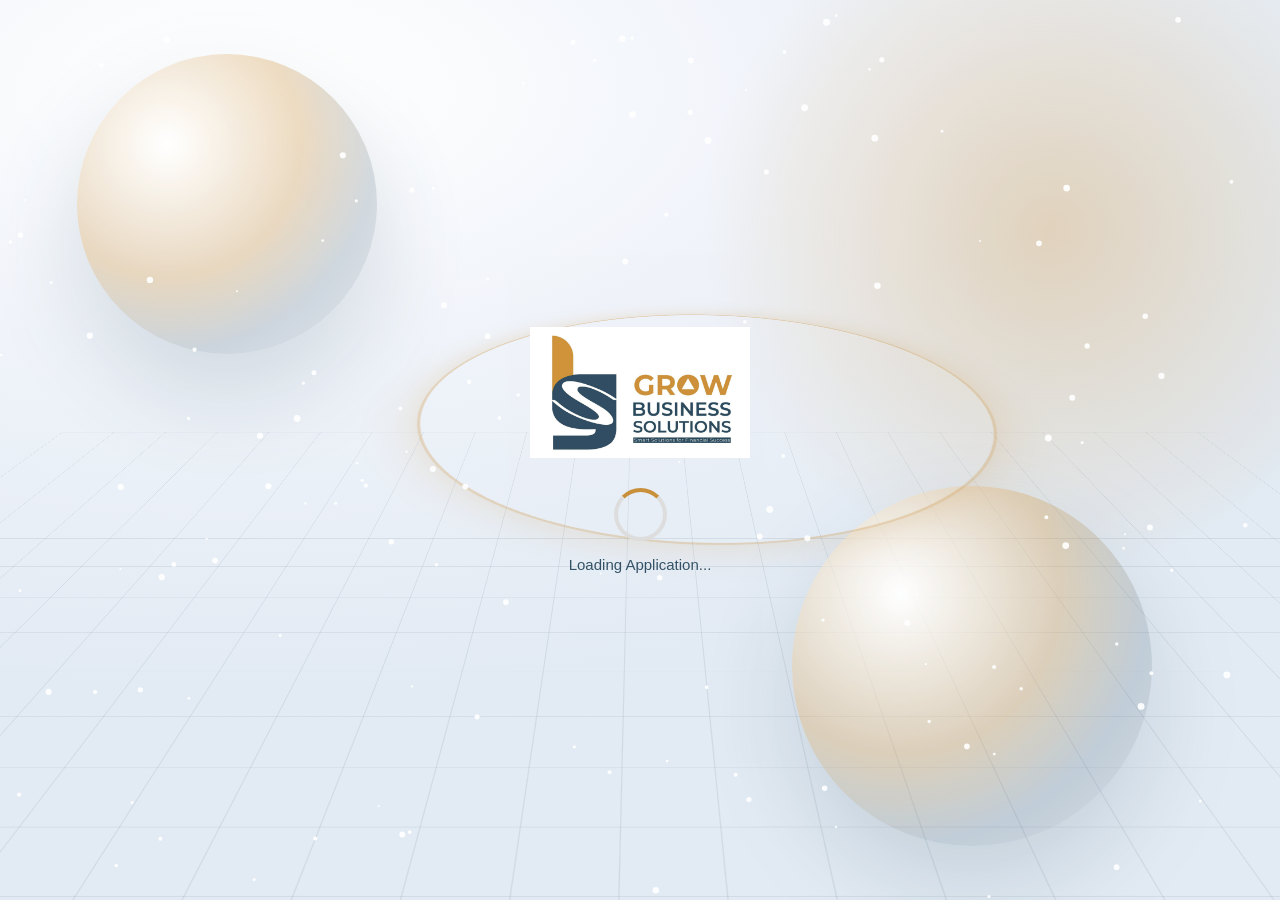
<file: base.html>
<!DOCTYPE html>
<html lang="en">
<head>
<meta charset="UTF-8">
<meta name="viewport" content="width=device-width, initial-scale=1.0">
<title>GBS Loading Screen</title>

<style>

body{
margin:0;
font-family:Arial, Helvetica, sans-serif;
background:transparent;
overflow:hidden;
}

/* Loader screen */
#loading-screen{
position:fixed;
top:0;
left:0;
width:100%;
height:100vh;
background:rgba(255,255,255,0.1);
display:flex;
justify-content:center;
align-items:center;
z-index:9999;
flex-direction:column;
transition:opacity 0.6s ease;
}

/* 3D background scene */
#bg-scene{
position:fixed;
inset:0;
z-index:1;
overflow:hidden;
perspective:1200px;
background:
radial-gradient(1200px 600px at 20% 10%, #ffffff 0%, #eef2f9 45%, #dfe8f2 100%);
}

.snow-canvas{
position:absolute;
inset:0;
width:100%;
height:100%;
z-index:1;
pointer-events:none;
}

.bg-grid{
position:absolute;
inset:-20%;
background:
linear-gradient(90deg, rgba(52,82,102,0.12) 1px, transparent 1px),
linear-gradient(180deg, rgba(52,82,102,0.12) 1px, transparent 1px);
background-size:80px 80px;
transform:rotateX(70deg) translateZ(-200px);
transform-origin:center;
animation:gridFloat 12s ease-in-out infinite;
}

.orb{
position:absolute;
width:300px;
height:300px;
border-radius:50%;
background:
radial-gradient(circle at 30% 30%, rgba(255,255,255,0.95), rgba(201,144,60,0.35) 45%, rgba(52,82,102,0.22) 70%, rgba(52,82,102,0.08) 100%);
box-shadow:0 40px 90px rgba(52,82,102,0.18);
transform-style:preserve-3d;
animation:orbFloat 10s ease-in-out infinite;
}

.orb.one{ top:6%; left:6%; animation-delay:0s; }
.orb.two{ bottom:6%; right:10%; width:360px; height:360px; animation-delay:-3s; }

.ring{
position:absolute;
width:560px;
height:560px;
border-radius:50%;
border:3px solid rgba(201,144,60,0.35);
box-shadow:0 0 50px rgba(201,144,60,0.25);
top:45%;
left:55%;
transform:translate(-50%, -50%) rotateX(65deg) rotateZ(25deg);
animation:ringSpin 14s linear infinite;
}

.bg-glow{
position:absolute;
width:700px;
height:700px;
border-radius:50%;
background:radial-gradient(circle, rgba(201,144,60,0.35), rgba(201,144,60,0) 70%);
top:-120px;
right:-120px;
animation:glowPulse 8s ease-in-out infinite;
}

/* Foreground container */
.loader-content{
position:relative;
z-index:2;
display:flex;
flex-direction:column;
align-items:center;
}

/* Logo */
.logo{
width:220px;
margin-bottom:30px;
animation:logoPulse 2s infinite;
}

/* Spinner */
.spinner{
width:45px;
height:45px;
border:4px solid #ddd;
border-top:4px solid #c9903c;
border-radius:50%;
animation:spin 1s linear infinite;
}

/* Text */
.loading-text{
margin-top:15px;
font-size:15px;
color:#345266;
}

/* Animations */

@keyframes spin{
0%{transform:rotate(0deg);}
100%{transform:rotate(360deg);}
}

@keyframes logoPulse{
0%{transform:scale(0.95);opacity:0.7;}
50%{transform:scale(1);opacity:1;}
100%{transform:scale(0.95);opacity:0.7;}
}

@keyframes orbFloat{
0%{transform:translate3d(0,0,0) rotateY(0deg);}
50%{transform:translate3d(0,-25px,60px) rotateY(20deg);}
100%{transform:translate3d(0,0,0) rotateY(0deg);}
}

@keyframes ringSpin{
0%{transform:translate(-50%, -50%) rotateX(65deg) rotateZ(0deg);}
100%{transform:translate(-50%, -50%) rotateX(65deg) rotateZ(360deg);}
}

@keyframes gridFloat{
0%{transform:rotateX(70deg) translateZ(-220px) translateY(20px);}
50%{transform:rotateX(70deg) translateZ(-260px) translateY(-10px);}
100%{transform:rotateX(70deg) translateZ(-220px) translateY(20px);}
}

@keyframes glowPulse{
0%{opacity:0.4; transform:scale(0.95);}
50%{opacity:0.8; transform:scale(1.05);}
100%{opacity:0.4; transform:scale(0.95);}
}

</style>
</head>

<body>

<div id="bg-scene">
  <canvas class="snow-canvas" id="snow-canvas"></canvas>
  <div class="bg-grid"></div>
  <div class="bg-glow"></div>
  <div class="orb one"></div>
  <div class="orb two"></div>
  <div class="ring"></div>
</div>

<div id="loading-screen">
  <div class="loader-content">
    <img src="gbs-logo.jpg" class="logo">
    <div class="spinner"></div>
    <div class="loading-text">Loading Application...</div>
  </div>
</div>


<script>
/* show loader at least 2 seconds */
window.addEventListener("load", function(){

setTimeout(function(){

let loader = document.getElementById("loading-screen");
loader.style.opacity = "0";

setTimeout(function(){
loader.style.display = "none";
window.location.href = "index.html";
},600);

},2000);

});

</script>

<script>
/* Mouse-move snow animation */
(function(){
const canvas = document.getElementById("snow-canvas");
const ctx = canvas.getContext("2d");
let w = 0, h = 0, dpr = Math.max(1, window.devicePixelRatio || 1);
let mouseX = 0, mouseY = 0;
const flakes = [];
const FLAKE_COUNT = 140;

function resize(){
  w = canvas.clientWidth;
  h = canvas.clientHeight;
  canvas.width = Math.floor(w * dpr);
  canvas.height = Math.floor(h * dpr);
  ctx.setTransform(dpr, 0, 0, dpr, 0, 0);
}

function createFlakes(){
  flakes.length = 0;
  for(let i=0;i<FLAKE_COUNT;i++){
    flakes.push({
      x: Math.random() * w,
      y: Math.random() * h,
      r: 1 + Math.random() * 2.5,
      speed: 0.4 + Math.random() * 1.2,
      drift: (Math.random() - 0.5) * 0.6,
      depth: 0.4 + Math.random() * 0.8
    });
  }
}

function onMouseMove(e){
  const rect = canvas.getBoundingClientRect();
  mouseX = (e.clientX - rect.left) / rect.width - 0.5;
  mouseY = (e.clientY - rect.top) / rect.height - 0.5;
}

function update(){
  ctx.clearRect(0, 0, w, h);
  ctx.fillStyle = "rgba(255,255,255,0.9)";
  for(const f of flakes){
    const mx = mouseX * 20 * f.depth;
    const my = mouseY * 12 * f.depth;
    const x = f.x + mx;
    const y = f.y + my;
    ctx.beginPath();
    ctx.arc(x, y, f.r, 0, Math.PI * 2);
    ctx.fill();

    f.y += f.speed;
    f.x += f.drift;
    if(f.y > h + 10){ f.y = -10; f.x = Math.random() * w; }
    if(f.x > w + 10){ f.x = -10; }
    if(f.x < -10){ f.x = w + 10; }
  }
  requestAnimationFrame(update);
}

resize();
createFlakes();
update();
window.addEventListener("resize", function(){
  resize();
  createFlakes();
});
window.addEventListener("mousemove", onMouseMove);
})();
</script>

</body>
</html>
</file>
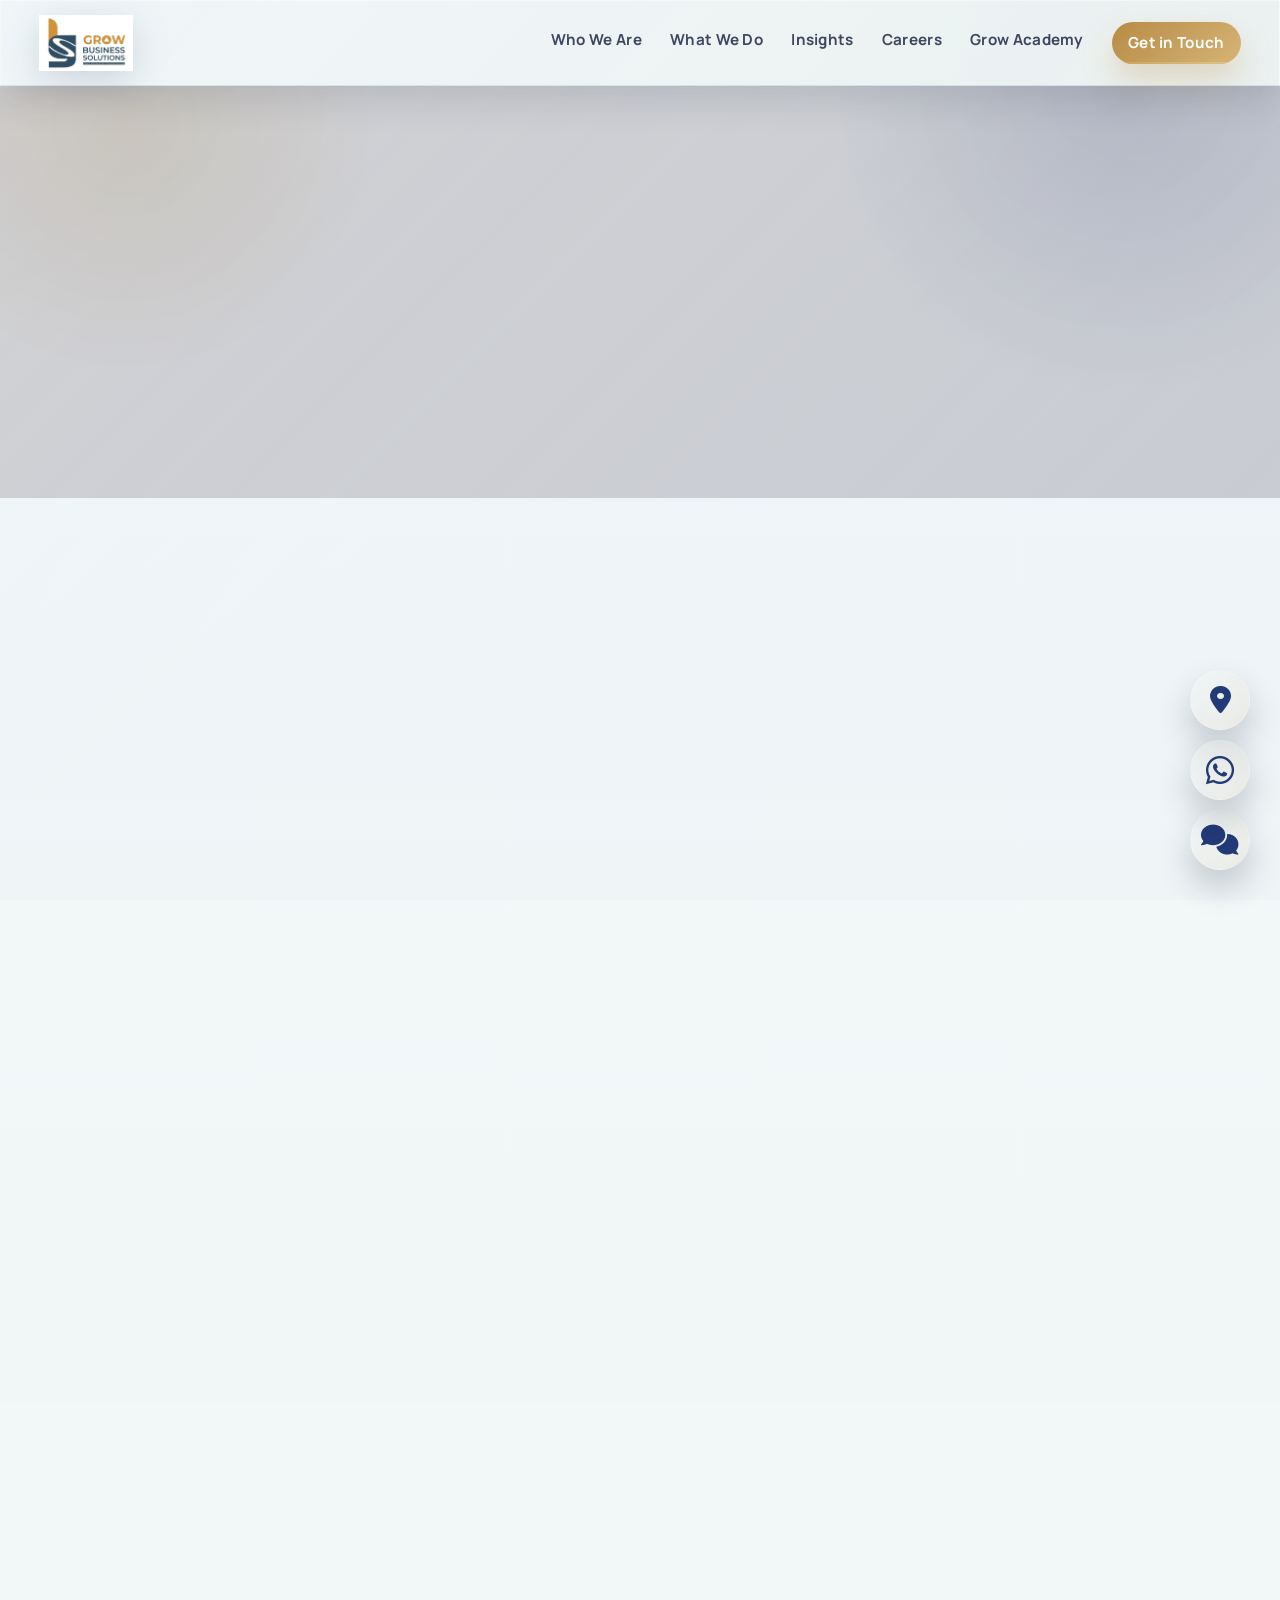
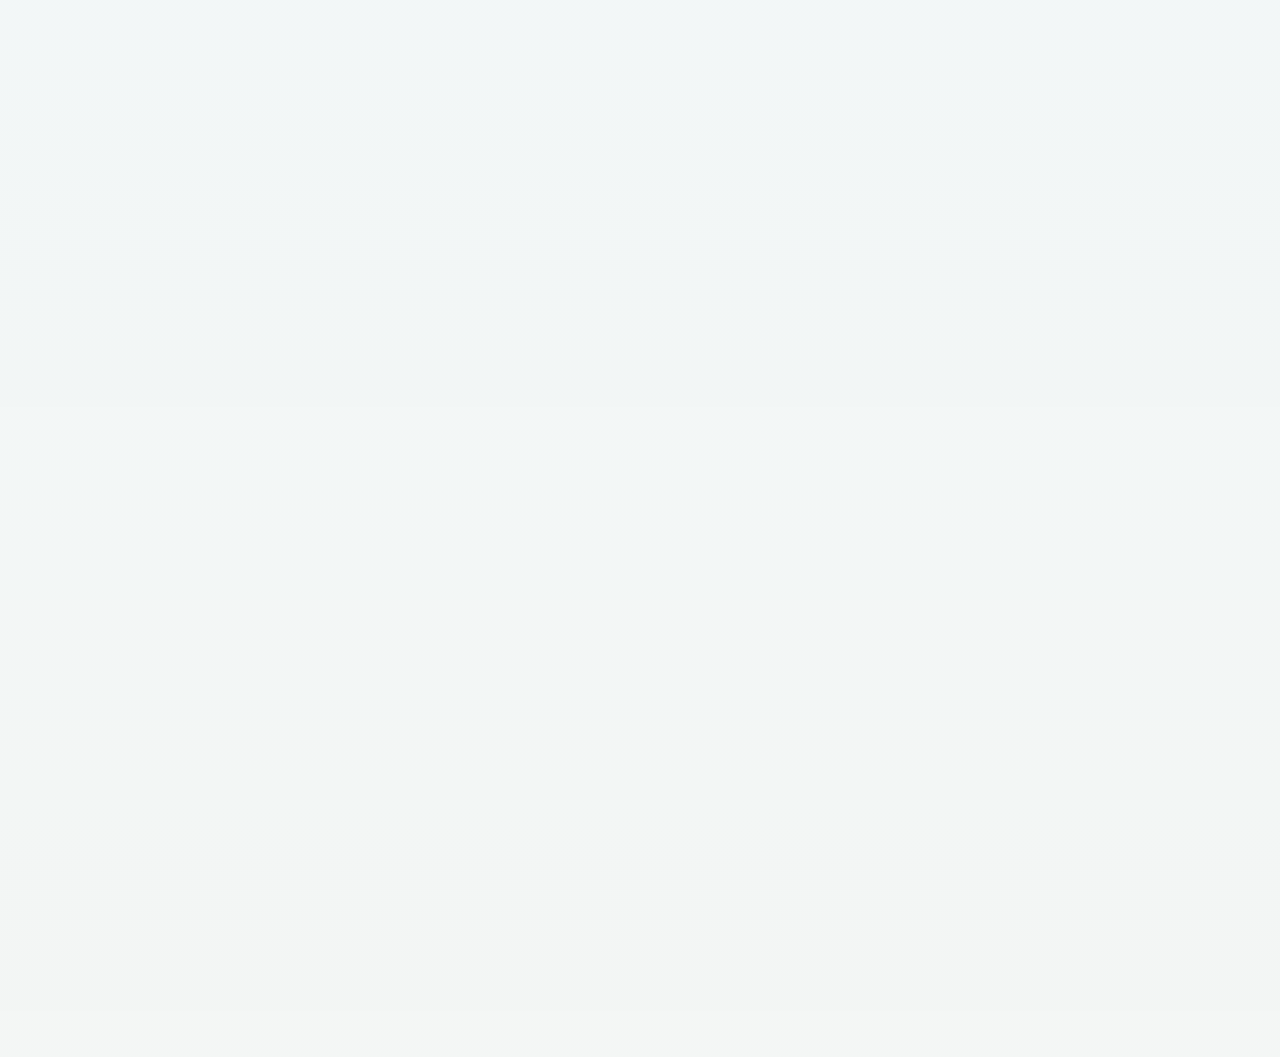
<file: contact.html>
<!DOCTYPE html>
<html lang="en">
<head>
    <meta charset="UTF-8">
    <meta name="viewport" content="width=device-width, initial-scale=1.0">
    <title>Get in Touch</title>
    <link rel="stylesheet" href="style.css">
    <link rel="stylesheet" href="https://cdnjs.cloudflare.com/ajax/libs/font-awesome/6.0.0-beta3/css/all.min.css">
</head>

<body class="bg-slideshow page-contact">

<header class="site-header">
    <a href="index.html" class="logo">
        <img loading="lazy" decoding="async" src="gbs-logo.jpg" alt="Grow Business Solutions Logo">
        <div class="logo-text">
            <span>Grow Business</span>
            <span>Solutions WLL</span>
        </div>
    </a>
    <nav class="nav-links">
        <!-- <a href="index.html">Home</a> -->
        <a href="who-we-are.html">Who We Are</a>
        <a href="what-we-do.html">What We Do</a>
        <a href="insights.html">Insights</a>
        <a href="careers.html">Careers</a>
        <a href="academy.html">Grow Academy</a>
        <a class="nav-button" href="contact.html">Get in Touch</a>
    </nav>
    <div class="hamburger">
        <div></div>
        <div></div>
        <div></div>
    </div>
</header>

<section class="page-hero" id="contact-hero">
    <div class="page-hero-content animate-on-scroll">
        <h1 class="letter-hover">Get in Touch with GBS</h1>
        <p>We're here to help you achieve your business goals</p>
    </div>
</section>

<section class="contact container animate-on-scroll">
    <h2 class="letter-hover">Connect with Grow Business Solutions</h2>

    <p>
        We welcome the opportunity to connect with organizations seeking expert advisory and consulting services.
        Whether you require strategic guidance, digital transformation support, or operational improvement solutions,
        our team is ready to assist you in achieving your business objectives.
    </p>

    <p>
        Our consultants work closely with clients to understand their unique business challenges and develop customized,
        results-driven solutions that deliver measurable impact and foster sustainable growth. We are committed to building
        long-term partnerships based on trust and shared success.
    </p>

    <h3>Our Details</h3>
    <div class="details-grid">
        <div class="detail-card">
            <span class="detail-icon"><i class="fas fa-map-marker-alt"></i></span>
            <h4>Office Location</h4>
            <p>C-Ring Road, Umm Ghuwailina, Doha, Qatar.</p>
        </div>
        <div class="detail-card">
            <span class="detail-icon"><i class="fas fa-phone-alt"></i></span>
            <h4>Phone</h4>
            <p>+974 66800948</p>
        </div>
        <div class="detail-card">
            <span class="detail-icon"><i class="fas fa-envelope"></i></span>
            <h4>Email</h4>
            <p>info@gbsmena.com</p>
        </div>
    </div>

    <div class="contact-split">
        <div class="contact-panel">
            <h3>Find Us on the Map</h3>
            <div class="map-container">
                <iframe src="https://www.google.com/maps/embed?pb=!1m18!1m12!1m3!1d3608.2039097746143!2d51.5276483150033!3d25.264775283861218!2m3!1f0!2f0!3f0!3m2!1i1024!2i768!4f13.1!3m3!1m2!1s0x3e45c52c2e0b5d5d%3A0x3f5c78f8c4e4b5d2!2sC-Ring%20Rd%2C%20Doha%2C%20Qatar!5e0!3m2!1sen!2sus!4v1678901234567!5m2!1sen!2sus"
                        width="100%" height="100%" style="border:0;" allowfullscreen="" loading="lazy" referrerpolicy="no-referrer-when-downgrade"></iframe>
            </div>
        </div>
        <div class="contact-panel">
            <h3>Send Us a Message</h3>
            <p style="margin-bottom: 20px;">
                You may also fill out the contact form below with your inquiry, and one of our expert
                consultants will respond promptly to discuss how we can support your business objectives and propel your success.
            </p>
            <form class="animate-on-scroll">
                <input type="text" placeholder="Your Name" required>
                <input type="email" placeholder="Your Email" required>
                <input type="text" placeholder="Subject">
                <textarea placeholder="Message" rows="6" required></textarea>
                <button type="submit">Send Message <i class="fas fa-paper-plane"></i></button>
            </form>
        </div>
    </div>

</section>

<footer class="main-footer">
    <div class="footer-grid container">
        <div class="footer-column animate-on-scroll">
            <a href="index.html" class="logo">
                <img loading="lazy" decoding="async" src="gbs-logo.jpg" alt="Grow Business Solutions Logo">
                <div class="logo-text">
                    <span>Grow Business</span>
                    <span>Solutions WLL</span>
                </div>
            </a>
            <p>Helping businesses grow and thrive through innovative solutions since 2008.</p>
            <p>Follow us at our unified ID: <strong>@gbs.mena</strong></p>
            <div class="footer-social-links">
                <a href="https://facebook.com/gbs.mena" target="_blank" aria-label="Facebook"><i class="fab fa-facebook-f"></i></a>
                <a href="https://instagram.com/gbs.mena" target="_blank" aria-label="Instagram"><i class="fab fa-instagram"></i></a>
                <a href="https://linkedin.com/company/gbs-mena" target="_blank" aria-label="LinkedIn"><i class="fab fa-linkedin-in"></i></a>
                <a href="https://twitter.com/gbs_mena" target="_blank" aria-label="Twitter"><i class="fab fa-twitter"></i></a>
            </div>
        </div>

        <div class="footer-column animate-on-scroll">
            <h4>Quick Links</h4>
            <ul>
                <!-- <li><a href="index.html">Home</a></li> -->
                <li><a href="who-we-are.html">Who We Are</a></li>
                <li><a href="what-we-do.html">What We Do</a></li>
                <li><a href="insights.html">Insights</a></li>
                <li><a href="careers.html">Careers</a></li>
                <li><a href="academy.html">Grow Academy</a></li>
                <li><a href="contact.html">Contact</a></li>
            </ul>
        </div>

        <div class="footer-column animate-on-scroll">
            <h4>Our Services</h4>
            <ul>
                <li><a href="what-we-do.html#business-technology">Business Technology Solutions</a></li>
                <li><a href="what-we-do.html#digital-transformation">Digital Transformation</a></li>
                <li><a href="what-we-do.html#accounting-auditing">Accounting &amp; Auditing</a></li>
                <li><a href="what-we-do.html#operational-excellence">Operational Excellence</a></li>
                <li><a href="what-we-do.html#human-capital">Human Capital Development</a></li>
                <li><a href="what-we-do.html#process-optimization">Process Optimization</a></li>
                <li><a href="what-we-do.html#governance-compliance">Governance &amp; Compliance</a></li>
            </ul>
        </div>

        <div class="footer-column animate-on-scroll">
            <h4>Get in Touch</h4>
            <div class="footer-contact-info">
                <p><i class="fas fa-map-marker-alt"></i> C-Ring Road, Umm Ghuwailina, <br> Doha, Qatar.</p>
                <p><i class="fas fa-phone-alt"></i> +974 66800948</p>
                <p><i class="fas fa-envelope"></i> info@gbsmena.com</p>
            </div>
        </div>
    </div>
    <div class="footer-bottom">
        &copy; 2026 Grow Business Solutions. All Rights Reserved. |
        <a href="#">Privacy Policy</a> |
        <a href="#">Terms of Service</a> |
        <a href="#">Sitemap</a>
    </div>
</footer>

<!-- WhatsApp Button -->
<a href="https://wa.me/97466800948" class="whatsapp-button" target="_blank" aria-label="Chat on WhatsApp">
    <i class="fab fa-whatsapp"></i>
</a>

<!-- Chatbot Button -->
<div class="chatbot-button">
    <i class="fas fa-comments"></i>
</div>

<!-- Chatbot Popup -->
<div class="chatbot-popup">
    <div class="chatbot-header">
        <span>Lakshmi</span>
        <span class="chatbot-close">&times;</span>
    </div>
    <div class="chatbot-messages">
        <!-- Messages will appear here -->
    </div>
    <div class="chatbot-input">
        <input type="text" placeholder="Type your message...">
        <button><i class="fas fa-paper-plane"></i></button>
    </div>
</div>

<script src="script.js"></script>

</body>
</html>
</file>
<file: style.css>
@import url("https://fonts.googleapis.com/css2?family=Manrope:wght@300;400;500;600;700;800&family=Playfair+Display:wght@500;600;700;800&display=swap");

:root {
    --navy: #1f2a5a;
    --blue: #2b3c8a;
    --blue-soft: #394bb0;
    --ink: #1b1e2b;
    --muted: #6a6f82;
    --bg: #f8f9fa; /* Lighter background for more contrast */
    --card: #ffffff;
    --line: #e3e5ee;
    --gold-yellow: #f5b041;
    --light-blue: #ade8f4;
    --shell-pad: clamp(16px, 3vw, 40px);
    --content-max: 1160px;
    --content-narrow: 920px;
    --section-pad-y: clamp(44px, 5.5vw, 76px);
}

* {
    margin: 0;
    padding: 0;
    box-sizing: border-box;
}

html {
    scroll-behavior: smooth;
}

body {
    font-family: "Manrope", "Segoe UI", sans-serif;
    background: var(--bg);
    color: var(--ink);
    line-height: 1.6;
    overflow-x: hidden;
    position: relative;
    padding-top: 78px;
    -webkit-font-smoothing: antialiased;
    -moz-osx-font-smoothing: grayscale;
}

h1, h2, h3, h4 {
    font-family: "Playfair Display", "Times New Roman", serif;
    color: var(--navy);
    font-weight: 700;
}

.letter-hover .letter {
    display: inline-block;
    transition: color 0.2s ease, transform 0.2s ease;
}

.letter-hover {
    display: inline-block;
    max-width: 100%;
    text-align: center;
    white-space: normal;
    word-break: normal;
    line-height: 1.1;
}

.letter-hover .letter:hover {
    color: var(--gold-yellow);
    transform: translateY(-2px);
}

.letter-hover .word {
    display: inline-block;
    white-space: nowrap;
}

h1 { font-size: 3rem; line-height: 1.1; }
h2 { font-size: 2.2rem; line-height: 1.2; }
h3 { font-size: 1.6rem; line-height: 1.3; }
h4 { font-size: 1.25rem; line-height: 1.4; }

p {
    font-size: 1rem;
    color: var(--muted);
}

.subtitle {
    font-size: 1rem;
    color: var(--muted);
    text-align: center;
    margin-bottom: 30px;
}

a {
    color: inherit;
    text-decoration: none;
}

img {
    max-width: 100%;
    display: block;
}

section {
    content-visibility: auto;
    contain-intrinsic-size: 1px 600px;
}

/* ===============================
GLOBAL BACKGROUND SLIDESHOW
=============================== */
body.bg-slideshow {
    background: #0f1428;
}

body.bg-slideshow::before {
    content: "";
    position: fixed;
    inset: 0;
    z-index: -2;
    background-size: cover;
    background-position: center center;
    animation: pageBgSlideshow 28s infinite;
    filter: saturate(1) brightness(0.94);
}

body.bg-slideshow::after {
    content: "";
    position: fixed;
    inset: 0;
    z-index: -1;
    background: rgba(15, 20, 40, 0.22);
}

body.page-home.bg-slideshow::after {
    background: linear-gradient(120deg, rgba(15, 20, 40, 0.6), rgba(15, 20, 40, 0.25));
}

body:not(.page-home).bg-slideshow::after {
    background: rgba(15, 20, 40, 0.18);
}

@keyframes pageBgSlideshow {
    0% { background-image: var(--bg-1); }
    25% { background-image: var(--bg-2); }
    50% { background-image: var(--bg-3); }
    75% { background-image: var(--bg-4); }
    100% { background-image: var(--bg-1); }
}

body.page-home { 
    --bg-1: url("https://cdn.pixabay.com/photo/2018/07/20/08/28/doha-3550220_1280.jpg");
    --bg-2: url("https://cdn.pixabay.com/photo/2018/07/27/16/02/cityscape-3566340_1280.jpg");
    --bg-3: url("https://cdn.pixabay.com/photo/2017/08/20/19/31/doha-skyline-2662874_1280.jpg");
    --bg-4: url("https://cdn.pixabay.com/photo/2018/12/03/17/29/qatar-3853814_1280.jpg");
}

body.page-who-we-are { 
    --bg-1: url("https://cdn.pixabay.com/photo/2017/08/20/19/31/doha-skyline-2662874_1280.jpg");
    --bg-2: url("https://cdn.pixabay.com/photo/2018/07/20/08/28/doha-3550220_1280.jpg");
    --bg-3: url("https://cdn.pixabay.com/photo/2018/12/03/17/29/qatar-3853814_1280.jpg");
    --bg-4: url("https://cdn.pixabay.com/photo/2018/07/27/16/02/cityscape-3566340_1280.jpg");
}

body.page-what-we-do { 
    --bg-1: url("https://cdn.pixabay.com/photo/2018/07/27/16/02/cityscape-3566340_1280.jpg");
    --bg-2: url("https://cdn.pixabay.com/photo/2018/07/20/08/28/doha-3550220_1280.jpg");
    --bg-3: url("https://cdn.pixabay.com/photo/2017/08/20/19/31/doha-skyline-2662874_1280.jpg");
    --bg-4: url("https://cdn.pixabay.com/photo/2018/12/03/17/29/qatar-3853814_1280.jpg");
}

body.page-careers { 
    --bg-1: url("https://cdn.pixabay.com/photo/2018/12/03/17/29/qatar-3853814_1280.jpg");
    --bg-2: url("https://cdn.pixabay.com/photo/2018/07/20/08/28/doha-3550220_1280.jpg");
    --bg-3: url("https://cdn.pixabay.com/photo/2017/08/20/19/31/doha-skyline-2662874_1280.jpg");
    --bg-4: url("https://cdn.pixabay.com/photo/2018/07/27/16/02/cityscape-3566340_1280.jpg");
}

body.page-insights { 
    --bg-1: url("https://cdn.pixabay.com/photo/2018/07/27/16/02/cityscape-3566340_1280.jpg");
    --bg-2: url("https://cdn.pixabay.com/photo/2017/08/20/19/31/doha-skyline-2662874_1280.jpg");
    --bg-3: url("https://cdn.pixabay.com/photo/2018/07/20/08/28/doha-3550220_1280.jpg");
    --bg-4: url("https://cdn.pixabay.com/photo/2018/12/03/17/29/qatar-3853814_1280.jpg");
}

body.page-academy { 
    --bg-1: url("https://cdn.pixabay.com/photo/2017/08/20/19/31/doha-skyline-2662874_1280.jpg");
    --bg-2: url("https://cdn.pixabay.com/photo/2018/07/20/08/28/doha-3550220_1280.jpg");
    --bg-3: url("https://cdn.pixabay.com/photo/2018/12/03/17/29/qatar-3853814_1280.jpg");
    --bg-4: url("https://cdn.pixabay.com/photo/2018/07/27/16/02/cityscape-3566340_1280.jpg");
}

body.page-contact { 
    --bg-1: url("https://cdn.pixabay.com/photo/2018/07/20/08/28/doha-3550220_1280.jpg");
    --bg-2: url("https://cdn.pixabay.com/photo/2018/07/27/16/02/cityscape-3566340_1280.jpg");
    --bg-3: url("https://cdn.pixabay.com/photo/2017/08/20/19/31/doha-skyline-2662874_1280.jpg");
    --bg-4: url("https://cdn.pixabay.com/photo/2018/12/03/17/29/qatar-3853814_1280.jpg");
}

/* Reusable Container */
.container {
    max-width: var(--content-max);
    width: min(100%, var(--content-max));
    margin: 0 auto;
    padding: 0;
}


/* ===============================
HEADER / NAVBAR
=============================== */
.site-header {
    display: flex;
    align-items: center;
    justify-content: space-between;
    padding: 14px 3vw;
    background: #fff;
    box-shadow: 0 5px 20px rgba(18, 24, 48, 0.08);
    position: fixed;
    left: 0;
    right: 0;
    top: 0;
    z-index: 1000;
}

.logo {
    display: flex;
    align-items: center;
    gap: 12px;
}

.logo img {
    height: 56px;
    width: auto;
}

.site-header .logo-text {
    display: none;
}

.logo-text span:first-child {
    font-weight: 800; /* Bolder */
    font-size: 18px; /* Slightly larger */
    letter-spacing: 0.1em;
    text-transform: uppercase;
    color: var(--navy);
    display: block;
}

.logo-text span:last-child {
    font-size: 13px;
    letter-spacing: 0.15em;
    text-transform: uppercase;
    color: var(--muted);
    display: block;
}

.nav-links {
    display: flex;
    align-items: center;
    gap: 22px;
    font-weight: 600;
    font-size: 0.96rem;
    margin-left: auto;
    justify-content: flex-end;
}

.nav-links a {
    color: var(--ink);
    position: relative;
    padding-bottom: 6px; /* More space for underline */
    transition: color 0.3s ease, transform 0.2s ease;
}

.nav-links a::after {
    content: "";
    position: absolute;
    left: 50%;
    bottom: 0;
    width: 0;
    height: 2px;
    background: var(--blue-soft);
    transition: width 0.3s ease, left 0.3s ease;
}

.nav-links a:hover {
    color: var(--blue-soft);
    transform: translateY(-2px);
}

.nav-links a:hover::after,
.nav-links a.is-active::after {
    width: 100%;
    left: 0;
}

.nav-links .nav-button {
    background: var(--gold-yellow);
    color: var(--navy);
    padding: 9px 16px;
    border-radius: 8px;
    box-shadow: 0 8px 18px rgba(245, 176, 65, 0.3);
    font-weight: 700;
    transition: all 0.3s ease;
}

.nav-links .nav-button:hover {
    background: var(--blue);
    color: #fff;
    box-shadow: 0 8px 18px rgba(37, 60, 138, 0.25);
    transform: translateY(-3px);
}

.hamburger {
    display: none;
    cursor: pointer;
    flex-direction: column;
    gap: 6px;
}

.hamburger div {
    width: 28px; /* Slightly larger */
    height: 3px;
    background-color: var(--navy);
    border-radius: 5px;
    transition: all 0.3s ease;
}

.hamburger.active div:nth-child(1) { transform: translateY(9px) rotate(45deg); }
.hamburger.active div:nth-child(2) { opacity: 0; }
.hamburger.active div:nth-child(3) { transform: translateY(-9px) rotate(-45deg); }

/* ===============================
HERO - SLIDESHOW
=============================== */
.hero {
    position: relative;
    height: 650px; /* Taller hero */
    overflow: hidden;
    display: flex;
    align-items: center;
    justify-content: center;
    color: #fff;
    text-align: center;
}

.hero-slideshow {
    position: absolute;
    inset: 0;
    width: 100%;
    height: 100%;
    background-size: cover;
    background-position: center;
    animation: imageSlideshow 30s infinite; /* 5 images * 6s each */
    z-index: 0;
}

.hero-slideshow::before {
    content: "";
    position: absolute;
    inset: 0;
    background: linear-gradient(120deg, rgba(27, 32, 56, 0.55), rgba(27, 32, 56, 0.15));
    z-index: 1;
}

@keyframes imageSlideshow {
    0% { background-image: url("https://images.unsplash.com/photo-1542744095-291d1f67b221?q=80&w=2940&auto=format&fit=crop&ixlib=rb-4.0.3&ixid=M3wxMjA3fDB8MHxwaG90by1wYWdlfHx8fGVufDB8fHx8fA%3D%3D"); }
    20% { background-image: url("https://images.unsplash.com/photo-1552581234-26160f608093?q=80&w=2940&auto=format&fit=crop&ixlib=rb-4.0.3&ixid=M3wxMjA3fDB8MHxwaG90by1wYWdlfHx8fGVufDB8fHx8fA%3D%3D"); }
    40% { background-image: url("https://images.unsplash.com/photo-1517048676732-d65bc937f952?q=80&w=2940&auto=format&fit=crop&ixlib=rb-4.0.3&ixid=M3wxMjA3fDB8MHxwaG90by1wYWdlfHx8fGVufDB8fHx8fA%3D%3D"); }
    60% { background-image: url("https://images.unsplash.com/photo-1454165804606-c3d57bc86b40?q=80&w=2940&auto=format&fit=crop&ixlib=rb-4.0.3&ixid=M3wxMjA3fDB8MHxwaG90by1wYWdlfHx8fGVufDB8fHx8fA%3D%3D"); }
    80% { background-image: url("https://images.unsplash.com/photo-1628126896207-6b4d3f23a669?q=80&w=2940&auto=format&fit=crop&ixlib=rb-4.0.3&ixid=M3wxMjA3fDB8MHxwaG90by1wYWdlfHx8fGVufDB8fHx8fA%3D%3D"); } /* New image */
    100% { background-image: url("https://images.unsplash.com/photo-1542744095-291d1f67b221?q=80&w=2940&auto=format&fit=crop&ixlib=rb-4.0.3&ixid=M3wxMjA3fDB8MHxwaG90by1wYWdlfHx8fGVufDB8fHx8fA%3D%3D"); }
}

.hero-overlay {
    position: relative;
    z-index: 2;
    max-width: 900px;
    padding: 0 4vw;
}

.hero-overlay h1 {
    font-size: 4.5rem; /* Even larger */
    margin-bottom: 25px;
    color: #fff;
    text-shadow: 2px 2px 10px rgba(0,0,0,0.6);
}

.hero-overlay p {
    color: rgba(255, 255, 255, 0.95);
    margin-bottom: 40px;
    font-size: 1.4rem;
    max-width: 700px;
    margin-left: auto;
    margin-right: auto;
    text-shadow: 1px 1px 6px rgba(0,0,0,0.5);
}

.btn-primary {
    display: inline-block;
    background: var(--gold-yellow);
    color: var(--navy);
    padding: 15px 35px;
    border-radius: 8px;
    font-weight: 700;
    font-size: 1.2rem;
    box-shadow: 0 8px 20px rgba(245, 176, 65, 0.4);
    transition: all 0.3s ease;
}

.btn-primary:hover {
    background: var(--blue);
    color: #fff;
    transform: translateY(-5px);
    box-shadow: 0 12px 25px rgba(37, 60, 138, 0.35);
}

/* ===============================
SECTION STYLES (General for non-home pages)
=============================== */
.page-hero {
    position: relative;
    height: 350px;
    background-size: cover;
    background-position: center;
    display: flex;
    align-items: center;
    justify-content: center;
    text-align: center;
    color: #fff;
    margin-bottom: 8px;
    box-shadow: none;
}

.page-hero::before {
    content: "";
    position: absolute;
    inset: 0;
    background: transparent;
    z-index: 1;
}

.page-hero-content {
    position: relative;
    z-index: 2;
    max-width: 800px;
    padding: 0 4vw;
}

.page-hero-content h1 {
    font-size: 3.2rem;
    color: #fff;
    margin-bottom: 15px;
    text-shadow: 1px 1px 8px rgba(0,0,0,0.7);
}

.page-hero-content p {
    font-size: 1.2rem;
    color: rgba(255, 255, 255, 0.9);
    text-shadow: 1px 1px 4px rgba(0,0,0,0.5);
}

body.page-who-we-are .page-hero {
    box-shadow: none;
}

body.page-who-we-are .page-hero-content {
    background: transparent;
}

body.page-who-we-are .page-hero-content h1,
body.page-who-we-are .page-hero-content p {
    color: #fff;
}

body.page-who-we-are .about .video-section h3,
body.page-who-we-are .about .video-section p {
    color: #fff;
}

body.page-what-we-do .page-hero-content h1,
body.page-what-we-do .page-hero-content p,
body.page-what-we-do .page-hero-content p {
    color: #fff;
}

body.page-what-we-do .services .card-grid .info-card p {
    color: var(--navy);
}

body.page-careers .page-hero-content h1,
body.page-careers .page-hero-content p,
body.page-careers .page-hero-content p {
    color: #fff;
}

body.page-careers .tree .tree-content h4,
body.page-careers .tree .tree-content p {
    color: var(--navy);
}

body.page-insights .page-hero-content h1,
body.page-insights .page-hero-content p,
body.page-insights .page-hero-content p {
    color: #fff;
}

body.page-insights .tree .tree-content h4,
body.page-insights .tree .tree-content p {
    color: var(--navy);
}

body.page-academy .page-hero-content h1,
body.page-academy .page-hero-content p,
body.page-academy .page-hero-content p {
    color: #fff;
}

body.page-academy .card-grid .info-card p {
    color: var(--navy);
}

body.page-academy .academy .video-section h3,
body.page-academy .academy .video-section p {
    color: #fff;
}

body.page-contact .page-hero-content h1,
body.page-contact .page-hero-content p,
body.page-contact .page-hero-content p {
    color: #fff;
}

body.page-contact .main-footer .footer-column p,
body.page-contact .main-footer .footer-column strong,
body.page-contact .main-footer .footer-bottom {
    color: #fff;
}

body.page-contact .details-grid h4,
body.page-contact .details-grid p,
body.page-contact .contact-panel h3,
body.page-contact .contact-panel p {
    color: var(--navy);
}

body.page-contact .contact h2 {
    margin-bottom: 10px;
}

body.page-contact .contact-panel form input,
body.page-contact .contact-panel form textarea {
    color: var(--navy);
}

body.page-contact .contact-panel form input::placeholder,
body.page-contact .contact-panel form textarea::placeholder {
    color: var(--navy);
    opacity: 0.8;
}

/* Specific page hero images */
#who-we-are-hero { background-image: url('https://images.unsplash.com/photo-1522071901873-411886a10004?q=80&w=2600&auto=format&fit=crop'); }
#what-we-do-hero { background-image: url('https://images.unsplash.com/photo-1516321165247-4aa89a48be28?q=80&w=2600&auto=format&fit=crop'); }
#academy-hero { background-image: url('https://images.unsplash.com/photo-1513258496099-48168024aec0?q=80&w=2600&auto=format&fit=crop'); }
#insights-hero { background-image: url('https://images.unsplash.com/photo-1460925895917-afdab827c52f?q=80&w=2600&auto=format&fit=crop'); }
#careers-hero { background-image: url('https://images.unsplash.com/photo-1522202176988-66273c2fd55f?q=80&w=2600&auto=format&fit=crop'); }
#contact-hero { background-image: url('https://images.unsplash.com/photo-1497366754035-f200968a6e72?q=80&w=2600&auto=format&fit=crop'); }


body:not(.home) section {
    max-width: none;
    width: 100%;
    margin: 0 auto 40px auto;
    padding: 30px 8vw;
    background: transparent;
    border-radius: 0;
    box-shadow: none;
    backdrop-filter: none;
}

body.page-who-we-are .about {
    margin-top: 0;
    padding-top: 30px;
}

body:not(.home) section h2 {
    font-size: 2.5rem;
    margin-bottom: 25px;
    text-align: center;
    color: var(--navy);
}

body:not(.home) section h3 {
    font-size: 1.8rem;
    margin-top: 40px;
    margin-bottom: 18px;
    color: var(--blue);
}

body:not(.home) p {
    margin-bottom: 20px;
    font-size: 1.1rem;
    color: var(--muted);
}

body:not(.home) ul {
    padding-left: 30px;
    margin-bottom: 25px;
    list-style: none; /* Remove default bullet */
}

body:not(.home) li {
    margin-bottom: 12px;
    color: var(--muted);
    font-size: 1.05rem;
    position: relative;
    padding-left: 25px;
}

body:not(.home) li::before {
    content: "\f058"; /* FontAwesome check circle */
    font-family: "Font Awesome 6 Free";
    font-weight: 900;
    color: var(--gold-yellow); /* Gold yellow checkmark */
    position: absolute;
    left: 0;
    top: 0;
}

body:not(.home) li strong {
    color: var(--navy);
}

/* Form Styles for Contact Page */
body:not(.home) form {
    margin-top: 40px;
    display: grid;
    gap: 18px;
}

body:not(.home) form input,
body:not(.home) form textarea {
    width: 100%;
    padding: 15px 20px;
    border: 1px solid var(--line);
    border-radius: 10px;
    font-family: inherit;
    font-size: 1rem;
    color: var(--ink);
    transition: all 0.3s ease;
}

body:not(.home) form input:focus,
body:not(.home) form textarea:focus {
    border-color: var(--blue-soft);
    box-shadow: 0 0 0 3px rgba(57, 75, 176, 0.1);
    outline: none;
}

body:not(.home) form textarea {
    min-height: 150px;
    resize: vertical;
}

body:not(.home) form button {
    background: var(--gold-yellow);
    color: var(--navy);
    padding: 14px 28px;
    border: none;
    border-radius: 10px;
    cursor: pointer;
    font-weight: 700;
    font-size: 1.1rem;
    transition: all 0.3s ease;
    display: inline-flex;
    align-items: center;
    justify-content: center;
    gap: 10px;
}

body:not(.home) form button:hover {
    background: var(--blue);
    color: #fff;
    transform: translateY(-3px);
    box-shadow: 0 8px 20px rgba(37, 60, 138, 0.3);
}

/* ===============================
MARQUEE SECTION
=============================== */
.marquee-section {
    background: var(--navy);
    color: #fff;
    padding: 12px 0; /* Slightly more padding */
    overflow: hidden;
    font-size: 1rem;
    white-space: nowrap;
    position: relative;
    box-shadow: 0 5px 15px rgba(0,0,0,0.1);
}

.marquee-section::before {
    content: "LATEST UPDATES:";
    position: absolute;
    left: 4vw;
    top: 50%;
    transform: translateY(-50%);
    font-weight: 700;
    color: var(--gold-yellow);
    z-index: 1;
    padding-right: 25px; /* More space */
    background: var(--navy);
    line-height: 1; /* Ensure proper vertical alignment */
}

.marquee-content {
    display: inline-flex;
    align-items: center;
    gap: 30px;
    padding-left: 200px; /* Space for "LATEST UPDATES:" text */
    animation: marquee 35s linear infinite; /* Slower */
    will-change: transform;
}

.marquee-content span {
    margin-right: 70px; /* More space between messages */
    color: var(--light-blue);
}

@keyframes marquee {
    0% { transform: translateX(0); }
    100% { transform: translateX(-50%); }
}

/* ===============================
KEY METRICS SECTION (INDEX PAGE)
=============================== */
.key-metrics {
    background: transparent;
    color: #fff;
    padding: 80px 4vw;
    text-align: center;
}

.key-metrics-grid {
    display: grid;
    grid-template-columns: repeat(auto-fit, minmax(200px, 1fr));
    gap: 30px;
    max-width: 1200px;
    margin: 0 auto;
}

.metric-item {
    padding: 25px;
    border-radius: 12px;
    background: rgba(43, 60, 138, 0.75);
    border: 1px solid rgba(255, 255, 255, 0.12);
    box-shadow: 0 12px 30px rgba(0,0,0,0.2);
    backdrop-filter: blur(6px);
    transition: transform 0.3s ease, box-shadow 0.3s ease;
}

.metric-item:hover {
    transform: translateY(-8px);
    box-shadow: 0 15px 40px rgba(0,0,0,0.3);
}

.metric-item h3 {
    font-size: 2.6rem; /* Reduced numbers */
    color: var(--gold-yellow);
    margin-bottom: 10px;
    font-family: "Manrope", sans-serif; /* Use Manrope for numbers */
    font-weight: 800;
}

.metric-item p {
    font-size: 1.1rem;
    color: rgba(255, 255, 255, 0.9);
    font-weight: 500;
}

.instagram-showcase {
    padding: 24px 4vw 20px;
}

.instagram-showcase-shell {
    max-width: 1280px;
    margin: 0 auto;
    padding: 34px;
    border-radius: 28px;
    background: linear-gradient(135deg, rgba(255, 255, 255, 0.92), rgba(240, 246, 255, 0.88));
    border: 1px solid rgba(255, 255, 255, 0.5);
    box-shadow: 0 22px 50px rgba(12, 24, 54, 0.12);
    display: grid;
    grid-template-columns: minmax(260px, 0.9fr) minmax(320px, 1.1fr);
    gap: 28px;
    align-items: start;
    backdrop-filter: blur(14px);
    -webkit-backdrop-filter: blur(14px);
}

.instagram-eyebrow {
    margin: 0 0 10px;
    font-size: 0.82rem;
    text-transform: uppercase;
    letter-spacing: 0.22em;
    color: var(--gold-yellow);
    font-weight: 800;
}

.instagram-showcase-copy h2 {
    margin: 0 0 14px;
    color: var(--navy);
    font-size: clamp(2rem, 3vw, 2.8rem);
}

.instagram-showcase-copy p {
    margin: 0 0 18px;
    color: var(--text-dark);
    line-height: 1.7;
    font-size: 1rem;
}

.instagram-profile-link {
    display: inline-flex;
    align-items: center;
    gap: 10px;
    padding: 14px 22px;
    border-radius: 999px;
    background: linear-gradient(135deg, #feda75, #fa7e1e 35%, #d62976 70%, #4f5bd5);
    color: #fff;
    text-decoration: none;
    font-weight: 700;
    box-shadow: 0 14px 30px rgba(214, 41, 118, 0.22);
    transition: transform 0.3s ease, box-shadow 0.3s ease;
}

.instagram-profile-link:hover {
    transform: translateY(-3px);
    box-shadow: 0 18px 36px rgba(214, 41, 118, 0.28);
}

.instagram-embed-card {
    padding: 18px;
    border-radius: 24px;
    background: rgba(255, 255, 255, 0.86);
    border: 1px solid rgba(31, 42, 90, 0.08);
    box-shadow: inset 0 1px 0 rgba(255,255,255,0.7);
    min-height: 340px;
}

.instagram-embed-card .instagram-media {
    min-width: 100% !important;
    width: 100% !important;
}


/* ===============================
SERVICE STRIP - WITH IMAGE HOVER
=============================== */
.service-strip {
    padding: 80px 4vw;
    display: grid;
    grid-template-columns: repeat(auto-fit, minmax(280px, 1fr));
    gap: 30px;
    text-align: center;
}

.service-item {
    background: var(--card);
    border-radius: 16px; /* More rounded */
    padding: 35px 25px; /* More padding */
    box-shadow: 0 10px 30px rgba(18, 24, 48, 0.05);
    transition: transform 0.3s ease, box-shadow 0.3s ease;
    position: relative;
    overflow: hidden;
    cursor: pointer;
    display: flex; /* Flexbox for hover content alignment */
    flex-direction: column;
    justify-content: center;
    align-items: center;
    min-height: 280px; /* Ensure consistent height */
}

.service-item:hover {
    transform: translateY(-10px);
    box-shadow: 0 18px 45px rgba(18, 24, 48, 0.12);
}

.service-icon {
    width: 65px; /* Larger icon */
    height: 65px;
    margin: 0 auto 20px;
    background: var(--blue-soft);
    border-radius: 50%;
    display: grid;
    place-items: center;
    color: #fff;
    font-size: 30px;
    box-shadow: 0 5px 18px rgba(57, 75, 176, 0.35);
    transition: transform 0.3s ease;
}

.service-item:hover .service-icon {
    transform: scale(1.1);
}

.service-item h3 {
    font-size: 24px;
    margin-bottom: 12px;
    color: var(--navy);
}

.service-item p {
    color: var(--muted);
    font-size: 16px;
}

/* Image Hover Effect */
.service-item .hover-image {
    position: absolute;
    inset: 0;
    background-size: cover;
    background-position: center;
    opacity: 0;
    transition: opacity 0.5s ease;
    z-index: 1;
    filter: brightness(0.6); /* Slightly darken image */
}

.service-item:hover .hover-image {
    opacity: 1;
}

.service-item .hover-content {
    position: relative;
    z-index: 2;
    transition: opacity 0.5s ease;
    background: rgba(27, 32, 56, 0);
    padding: 0;
    height: 100%;
    width: 100%;
    display: flex;
    flex-direction: column;
    justify-content: center;
    align-items: center;
    text-align: center;
}

.service-item:hover .hover-content {
    opacity: 1;
    color: #fff;
    background: rgba(27, 32, 56, 0.45);
}

.service-item:hover h3,
.service-item:hover p {
    color: #fff;
}

/* Specific images for each service item */
.service-item:nth-child(1) .hover-image { background-image: url('https://images.unsplash.com/photo-1552664730-d307ca884992?q=80&w=2940&auto=format&fit=crop&ixlib=rb-4.0.3&ixid=M3wxMjA3fDB8MHxwaG90by1wYWdlfHx8fGVufDB8fHx8fA%3D%3D'); }
.service-item:nth-child(2) .hover-image { background-image: url('https://images.unsplash.com/photo-1504384308093-f421f66de532?q=80&w=2940&auto=format&fit=crop&ixlib=rb-4.0.3&ixid=M3wxMjA3fDB8MHxwaG90by1wYWdlfHx8fGVufDB8fHx8fA%3D%3D'); }
.service-item:nth-child(3) .hover-image { background-image: url('https://images.unsplash.com/photo-1544377193-33dcf4d68e21?q=80&w=2940&auto=format&fit=crop&ixlib=rb-4.0.3&ixid=M3wxMjA3fDB8MHxwaG90by1wYWdlfHx8fGVufDB8fHx8fA%3D%3D'); }

/* ===============================
CARD GRIDS (REUSABLE)
=============================== */
.card-grid {
    display: grid;
    grid-template-columns: repeat(3, minmax(0, 1fr));
    gap: 24px;
    margin-top: 30px;
}

.info-card {
    background: rgba(255, 255, 255, 0.96);
    border-radius: 16px;
    overflow: hidden;
    box-shadow: 0 12px 30px rgba(18, 24, 48, 0.08);
    border: 1px solid rgba(255, 255, 255, 0.7);
    display: flex;
    flex-direction: column;
    min-height: 100%;
}

.info-card img {
    width: 100%;
    height: 180px;
    object-fit: cover;
}

.info-card .card-body {
    padding: 22px;
    display: grid;
    gap: 10px;
}

.info-card h4 {
    font-size: 1.3rem;
    color: var(--navy);
}

.info-card p {
    font-size: 1rem;
    color: var(--muted);
}

.info-card .card-icon {
    width: 44px;
    height: 44px;
    border-radius: 12px;
    background: var(--blue-soft);
    color: #fff;
    display: grid;
    place-items: center;
    font-size: 20px;
    box-shadow: 0 8px 18px rgba(57, 75, 176, 0.35);
}

.card-grid.tight {
    gap: 18px;
}

.card-grid.centered {
    text-align: center;
}

/* ===============================
TREE / TIMELINE LAYOUT
=============================== */
.tree {
    position: relative;
    margin-top: 30px;
    padding-left: 28px;
    display: grid;
    gap: 20px;
}

.tree::before {
    content: "";
    position: absolute;
    left: 8px;
    top: 12px;
    bottom: 12px;
    width: 2px;
    background: linear-gradient(180deg, var(--gold-yellow), var(--blue-soft));
}

.tree-node {
    position: relative;
    background: rgba(255, 255, 255, 0.96);
    border-radius: 16px;
    padding: 18px 20px;
    box-shadow: 0 12px 30px rgba(18, 24, 48, 0.08);
    border: 1px solid rgba(255, 255, 255, 0.7);
    display: grid;
    grid-template-columns: 72px 1fr;
    gap: 18px;
    align-items: center;
}

.tree-node::before {
    content: "";
    position: absolute;
    left: -24px;
    top: 50%;
    transform: translateY(-50%);
    width: 14px;
    height: 14px;
    border-radius: 50%;
    background: var(--gold-yellow);
    box-shadow: 0 0 0 6px rgba(245, 176, 65, 0.25);
}

.tree-thumb {
    width: 72px;
    height: 72px;
    border-radius: 14px;
    object-fit: cover;
    box-shadow: 0 8px 18px rgba(18, 24, 48, 0.15);
}

.tree-content h4 {
    margin-bottom: 6px;
    font-size: 1.2rem;
}

.tree-content p {
    font-size: 0.98rem;
}

/* ===============================
CONTACT GRID
=============================== */
.details-grid {
    display: grid;
    grid-template-columns: repeat(3, minmax(0, 1fr));
    gap: 20px;
    margin: 25px 0 40px;
}

.detail-card {
    background: rgba(255, 255, 255, 0.96);
    border-radius: 16px;
    padding: 22px;
    border: 1px solid rgba(255, 255, 255, 0.7);
    box-shadow: 0 10px 26px rgba(18, 24, 48, 0.08);
    display: grid;
    gap: 12px;
    align-items: start;
    text-align: center;
}

.detail-card i {
    font-size: 22px;
    color: var(--blue-soft);
}

.detail-icon {
    width: 100%;
    min-height: 50px;
    display: grid;
    place-items: center;
    padding: 0 18px;
    border-radius: 12px;
    margin: 0 auto 4px;
    position: relative;
    overflow: hidden;
}

.detail-icon i {
    position: relative;
    z-index: 1;
    color: #fff;
    background: none;
    box-shadow: none;
}

.contact-split {
    display: grid;
    grid-template-columns: 1.1fr 0.9fr;
    gap: 26px;
    margin-top: 30px;
}

.contact-panel {
    background: rgba(255, 255, 255, 0.98);
    border-radius: 18px;
    padding: 24px;
    box-shadow: 0 12px 30px rgba(18, 24, 48, 0.08);
    border: 1px solid rgba(255, 255, 255, 0.7);
}

.contact-panel h3 {
    margin-top: 0;
}

.map-container {
    height: 420px;
    width: 100%;
    border-radius: 12px;
    overflow: hidden;
    box-shadow: 0 10px 30px rgba(18, 24, 48, 0.08);
}

/* ===============================
VIDEO SECTION (HTML5)
=============================== */
.video-card video {
    position: absolute;
    top: 0;
    left: 0;
    width: 100%;
    height: 100%;
    object-fit: cover;
    border: none;
}

/* ===============================
MISSION + VISION
=============================== */
.mission-vision {
    padding: 80px 4vw;
    display: grid;
    grid-template-columns: repeat(auto-fit, minmax(300px, 1fr));
    gap: 30px;
}

.mv-card {
    border: 1px solid var(--line);
    border-radius: 20px;
    padding: 40px;
    text-align: center;
    background: var(--card);
    box-shadow: 0 10px 30px rgba(18, 24, 48, 0.05);
    transition: transform 0.3s ease, box-shadow 0.3s ease;
}

.mv-card:hover {
    transform: translateY(-10px);
    box-shadow: 0 18px 45px rgba(18, 24, 48, 0.12);
}

.mv-icon {
    width: 80px;
    height: 80px;
    margin: 0 auto 25px;
    border: 3px solid var(--blue-soft);
    border-radius: 50%;
    display: grid;
    place-items: center;
    color: var(--blue-soft);
    background: var(--light-blue);
    font-size: 40px;
    box-shadow: 0 5px 20px rgba(57, 75, 176, 0.25);
}

.mv-card h3 {
    font-size: 28px;
    margin-bottom: 15px;
    color: var(--navy);
}

.mv-card p {
    color: var(--muted);
    font-size: 17px;
}

/* ===============================
TESTIMONIALS (SLIDER)
=============================== */
.testimonials-section {
    padding: 80px 4vw;
    background: var(--bg);
    text-align: center;
}

.testimonials-section h2 {
    margin-bottom: 15px;
}

.testimonials-section p.subtitle {
    font-size: 1.2rem;
    color: var(--muted);
    margin-bottom: 50px;
}

.testimonial-slider-container {
    position: relative;
    max-width: 900px;
    margin: 0 auto;
    overflow: hidden;
}

.testimonial-slides {
    display: flex;
    transition: transform 0.8s ease-in-out;
}

.testimonial-card {
    flex: 0 0 100%; /* Each card takes full width */
    background: var(--card);
    border-radius: 16px;
    padding: 50px;
    box-shadow: 0 15px 40px rgba(18, 24, 48, 0.08);
    display: flex;
    flex-direction: column;
    align-items: center;
    text-align: center;
}

.testimonial-card .quote-icon {
    font-size: 3rem;
    color: var(--gold-yellow);
    margin-bottom: 25px;
    line-height: 1;
}

.testimonial-card p.quote-text {
    font-size: 1.5rem;
    line-height: 1.6;
    color: var(--ink);
    margin-bottom: 30px;
    font-family: "Playfair Display", serif;
    font-style: italic;
}

.testimonial-author {
    display: flex;
    align-items: center;
    gap: 15px;
}

.testimonial-author img {
    width: 60px;
    height: 60px;
    border-radius: 50%;
    object-fit: cover;
    border: 3px solid var(--blue-soft);
}

.author-info strong {
    display: block;
    font-size: 1.2rem;
    color: var(--navy);
    font-weight: 700;
}

.author-info span {
    font-size: 1rem;
    color: var(--muted);
    display: block;
}

.slider-dots {
    display: flex;
    justify-content: center;
    margin-top: 40px;
    gap: 10px;
}

.dot {
    width: 12px;
    height: 12px;
    background-color: var(--line);
    border-radius: 50%;
    cursor: pointer;
    transition: background-color 0.3s ease;
}

.dot.active {
    background-color: var(--blue-soft);
    width: 14px;
    height: 14px;
}


/* ===============================
TRUSTED BY CLIENTS (LOGOS)
=============================== */
.trusted-by-section {
    padding: 60px 4vw 80px;
    text-align: center;
    background: var(--card); /* Match card background */
}

.trusted-by-section h2 {
    margin-bottom: 40px;
}

.client-logos {
    display: flex;
    flex-wrap: wrap;
    justify-content: center;
    align-items: center;
    gap: 50px; /* Increased gap */
    max-width: 1000px;
    margin: 0 auto;
}

.client-logos img {
    max-height: 90px;
    width: auto;
    filter: none;
    transition: transform 0.3s ease, box-shadow 0.3s ease;
}



/* ===============================
CONTENT (General)
=============================== */
.home-content {
    padding: 80px 4vw;
    text-align: justify;
    background: var(--bg);
}

.home-content .container {
    max-width: 1000px; /* Adjusted max-width for general content */
}

.home-content h2 {
    font-size: 2.8rem;
    margin-bottom: 25px;
    text-align: center;
    color: var(--navy);
}

.home-content p {
    margin-bottom: 20px;
    font-size: 1.1rem;
    color: var(--muted);
}

/* ===============================
VIDEO SECTION
=============================== */
.video-section {
    padding: 80px 4vw;
    background-color: var(--navy); /* Dark background for video */
    color: #fff;
    text-align: center;
}

.video-section h2 {
    color: #fff;
    margin-bottom: 20px;
}

.video-section p {
    color: rgba(255, 255, 255, 0.9);
    margin-bottom: 40px;
    font-size: 1.2rem;
}

.academy-video-section {
    background:
        linear-gradient(135deg, rgba(9, 20, 43, 0.92), rgba(31, 42, 90, 0.86)),
        radial-gradient(circle at top right, rgba(245, 176, 65, 0.16), transparent 25%);
    border-radius: 28px;
    box-shadow: 0 24px 54px rgba(8, 18, 37, 0.28);
    padding-top: clamp(24px, 4vw, 36px);
    padding-bottom: clamp(24px, 4vw, 36px);
}

.academy-video-section h3,
.academy-video-section p {
    color: #fff;
    text-shadow: 0 2px 10px rgba(0, 0, 0, 0.28);
}

.video-card {
    max-width: 900px;
    margin: 0 auto;
    background: #000; /* Black background for video player */
    border-radius: 16px;
    overflow: hidden;
    box-shadow: 0 20px 50px rgba(0,0,0,0.5);
    position: relative;
    padding-bottom: 56.25%; /* 16:9 Aspect Ratio */
    height: 0;
    margin-top: 40px;
}

.video-card iframe {
    position: absolute;
    top: 0;
    left: 0;
    width: 100%;
    height: 100%;
    border: none;
}


/* ===============================
FOOTER
=============================== */
.main-footer {
    background: var(--navy);
    color: #fff;
    padding: 60px 4vw;
}

.footer-grid {
    display: grid;
    grid-template-columns: repeat(auto-fit, minmax(200px, 1fr));
    gap: 40px;
    max-width: 1200px;
    margin: 0 auto;
    border-bottom: 1px solid rgba(255, 255, 255, 0.1);
    padding-bottom: 40px;
    margin-bottom: 30px;
}

.footer-column h4 {
    color: var(--gold-yellow);
    font-size: 1.3rem;
    margin-bottom: 25px;
    text-transform: uppercase;
    letter-spacing: 0.05em;
}

.footer-column p {
    font-size: 1rem;
    color: rgba(255, 255, 255, 0.8);
    margin-bottom: 15px;
}

.footer-column .logo-text span:first-child {
    font-size: 20px;
    color: #fff;
}
.footer-column .logo-text span:last-child {
    font-size: 14px;
    color: rgba(255, 255, 255, 0.7);
}
.main-footer .logo-text {
    display: none;
}
.footer-column .logo {
    margin-bottom: 20px;
}
.footer-column .logo img {
    height: 70px;
}

.footer-social-links {
    display: flex;
    gap: 15px;
    margin-top: 25px;
}

.footer-social-links a {
    width: 40px;
    height: 40px;
    background: var(--blue);
    border-radius: 50%;
    display: grid;
    place-items: center;
    color: #fff;
    font-size: 1.2rem;
    transition: background-color 0.3s ease, transform 0.3s ease;
}

.footer-social-links a:hover {
    background: var(--gold-yellow);
    color: var(--navy);
    transform: translateY(-3px) scale(1.1);
}

.footer-column ul {
    list-style: none;
}

.footer-column ul li {
    margin-bottom: 10px;
}

.footer-column ul li a {
    color: rgba(255, 255, 255, 0.8);
    font-size: 1rem;
    transition: color 0.3s ease;
}

.footer-column ul li a:hover {
    color: var(--gold-yellow);
    text-decoration: underline;
}

.footer-contact-info p {
    display: flex;
    align-items: flex-start;
    gap: 10px;
    margin-bottom: 12px;
}
.footer-contact-info p i {
    color: var(--gold-yellow);
    font-size: 1.1rem;
    margin-top: 3px;
}

.footer-bottom {
    text-align: center;
    padding-top: 20px;
    font-size: 0.95rem;
    color: rgba(255, 255, 255, 0.6);
}

.footer-bottom a {
    color: rgba(255, 255, 255, 0.8);
    margin: 0 10px;
    transition: color 0.3s ease;
}

.footer-bottom a:hover {
    color: var(--gold-yellow);
}

/* ===============================
WHATSAPP BUTTON
=============================== */
.whatsapp-button {
    position: fixed;
    bottom: 100px; /* Above chatbot */
    right: 30px;
    background: #25d366; /* WhatsApp green */
    color: #fff;
    border-radius: 50%;
    width: 60px;
    height: 60px;
    display: grid;
    place-items: center;
    font-size: 32px;
    box-shadow: 0 5px 15px rgba(0,0,0,0.2);
    cursor: pointer;
    z-index: 1002;
    transition: transform 0.3s ease, background 0.3s ease;
}

.location-button {
    position: fixed;
    bottom: 170px; /* Above WhatsApp */
    right: 30px;
    background: var(--navy);
    color: #fff;
    border-radius: 50%;
    width: 60px;
    height: 60px;
    display: grid;
    place-items: center;
    font-size: 28px;
    box-shadow: 0 5px 15px rgba(0,0,0,0.2);
    cursor: pointer;
    z-index: 1002;
    transition: transform 0.3s ease, background 0.3s ease;
    border: none;
}

.location-button:hover {
    transform: scale(1.1);
    background: var(--blue);
}

.location-popup {
    position: fixed;
    right: 30px;
    bottom: 240px;
    width: min(320px, calc(100% - 40px));
    padding: 18px;
    border-radius: 16px;
    background: #fff;
    box-shadow: 0 12px 30px rgba(0,0,0,0.18);
    z-index: 1003;
    display: none;
}

.location-popup.is-open {
    display: block;
}

.location-popup h4 {
    margin: 0 0 10px;
    color: var(--navy);
    font-size: 1.05rem;
}

.location-popup p {
    margin: 0;
    color: var(--text-dark);
    line-height: 1.6;
}

.location-popup a {
    display: inline-flex;
    align-items: center;
    gap: 8px;
    margin-top: 12px;
    color: var(--blue);
    font-weight: 600;
    text-decoration: none;
}

.location-popup a:hover {
    text-decoration: underline;
}

.whatsapp-button:hover {
    transform: scale(1.1);
    background: #128C7E; /* Darker green */
}

/* ===============================
CHATBOT BUTTON
=============================== */
.chatbot-button {
    position: fixed;
    bottom: 30px;
    right: 30px;
    background: var(--gold-yellow);
    color: var(--navy);
    border-radius: 50%;
    width: 60px;
    height: 60px;
    display: grid;
    place-items: center;
    font-size: 30px;
    box-shadow: 0 5px 15px rgba(0,0,0,0.2);
    cursor: pointer;
    z-index: 1001;
    transition: transform 0.3s ease, background 0.3s ease;
}

.chatbot-button:hover {
    transform: scale(1.1);
    background: var(--blue);
    color: #fff;
}

/* Chatbot popup */
.chatbot-popup {
    position: fixed;
    bottom: 100px;
    right: 30px;
    width: 350px; /* Slightly wider */
    height: 450px; /* Taller */
    background: #fff;
    border-radius: 16px; /* More rounded */
    box-shadow: 0 10px 30px rgba(0,0,0,0.2);
    z-index: 1002;
    display: none;
    flex-direction: column;
    overflow: hidden;
}

.chatbot-header {
    background: var(--navy);
    color: #fff;
    padding: 18px; /* More padding */
    border-top-left-radius: 16px;
    border-top-right-radius: 16px;
    font-weight: 600;
    display: flex;
    justify-content: space-between;
    align-items: center;
}

.chatbot-header span {
    font-size: 1.1rem;
}

.chatbot-close {
    cursor: pointer;
    font-size: 28px; /* Larger close icon */
    line-height: 1;
    transition: transform 0.2s ease;
}
.chatbot-close:hover {
    transform: rotate(90deg);
}

.chatbot-messages {
    flex-grow: 1;
    padding: 15px;
    overflow-y: auto;
    background: var(--bg); /* Lighter background */
    display: flex;
    flex-direction: column;
    gap: 12px; /* More space between messages */
}

.chatbot-message {
    background: var(--light-blue);
    padding: 12px 18px; /* More padding */
    border-radius: 20px; /* More rounded bubbles */
    max-width: 85%;
    align-self: flex-start;
    color: var(--ink);
    font-size: 0.95rem;
    word-wrap: break-word; /* Ensure long words break */
}

.chatbot-message.user {
    background: var(--gold-yellow);
    align-self: flex-end;
}

.chatbot-input {
    padding: 15px;
    border-top: 1px solid var(--line);
    display: flex;
    gap: 10px;
}

.chatbot-input input {
    flex-grow: 1;
    padding: 12px;
    border: 1px solid var(--line);
    border-radius: 8px;
    font-family: inherit;
    font-size: 1rem;
}

.chatbot-input button {
    background: var(--blue);
    color: #fff;
    border: none;
    border-radius: 8px;
    padding: 12px 18px;
    cursor: pointer;
    font-weight: 600;
    transition: background-color 0.3s ease;
}
.chatbot-input button:hover {
    background: var(--blue-soft);
}

/* ===============================
MOUSE PLACE ANIMATION (Confetti)
=============================== */
.confetti-particle {
    position: fixed;
    width: 8px;
    height: 8px;
    background-color: var(--gold-yellow); /* Example color */
    opacity: 0;
    border-radius: 50%;
    pointer-events: none; /* Don't block mouse events */
    animation: fadeOutAndFall 1.5s forwards;
    z-index: 9999;
}

/* Confetti color variations */
.confetti-particle:nth-child(2n) { background-color: var(--blue-soft); }
.confetti-particle:nth-child(3n) { background-color: var(--navy); }
.confetti-particle:nth-child(4n) { background-color: var(--light-blue); }
.confetti-particle:nth-child(5n) { background-color: #f06292; } /* Pink */

@keyframes fadeOutAndFall {
    0% { opacity: 0.9; transform: translate(0, 0) rotate(0deg) scale(1); }
    100% { opacity: 0; transform: translate(var(--dx), var(--dy)) rotate(var(--rot)) scale(0.6); }
}

/* ===============================
SCROLL ANIMATION CLASSES
=============================== */
.animate-on-scroll {
    opacity: 0;
    transform: translateY(50px);
    transition: opacity 0.8s ease-out, transform 0.8s ease-out;
}

.animate-on-scroll.in-view {
    opacity: 1;
    transform: translateY(0);
}

/* ===============================
RESPONSIVE
=============================== */

@media (max-width: 1024px) {
    body {
        padding-top: 78px;
    }

    h1 { font-size: 3rem; }
    h2 { font-size: 2rem; }
    h3 { font-size: 1.6rem; }

    p { font-size: 1rem; }

    .site-header {
        padding: 15px 3vw;
    }

    .logo-text span:first-child { font-size: 16px; }
    .logo-text span:last-child { font-size: 12px; }

    .nav-links {
        gap: 20px;
        font-size: 0.95rem;
    }

    .hero {
        height: 550px;
    }
    .hero-overlay h1 {
        font-size: 3.5rem;
    }
    .hero-overlay p {
        font-size: 1.2rem;
    }

    .page-hero {
        height: 300px;
    }
    .page-hero-content h1 {
        font-size: 2.8rem;
    }
    .page-hero-content p {
        font-size: 1.1rem;
    }

    .marquee-section::before {
        left: 3vw;
        padding-right: 20px;
    }
    .marquee-content {
        padding-left: 180px;
    }

    .key-metrics-grid {
        grid-template-columns: repeat(auto-fit, minmax(180px, 1fr));
    }
    .metric-item h3 {
        font-size: 2.3rem;
    }
    .metric-item p {
        font-size: 1rem;
    }

    .service-strip, .mission-vision {
        padding: 60px 3vw;
        grid-template-columns: repeat(auto-fit, minmax(250px, 1fr));
    }
    .instagram-showcase {
        padding: 16px 3vw 12px;
    }
    .instagram-showcase-shell {
        padding: 28px;
        grid-template-columns: 1fr;
    }
    .service-item, .mv-card {
        padding: 30px 20px;
    }
    .service-item h3, .mv-card h3 {
        font-size: 22px;
    }
    .service-item p, .mv-card p {
        font-size: 15px;
    }

    .testimonials-section {
        padding: 60px 3vw;
    }
    .testimonial-card {
        padding: 40px;
    }
    .testimonial-card p.quote-text {
        font-size: 1.3rem;
    }
    .testimonial-author img {
        width: 50px;
        height: 50px;
    }
    .author-info strong {
        font-size: 1.1rem;
    }
    .author-info span {
        font-size: 0.9rem;
    }

    .trusted-by-section {
        padding: 50px 3vw 60px;
    }
    .client-logos img {
        max-height: 75px;
        gap: 40px;
    }

    .home-content, .video-section {
        padding: 60px 3vw;
    }
    body:not(.home) section {
        padding: 40px 3vw;
    }

    .card-grid {
        grid-template-columns: repeat(2, minmax(0, 1fr));
    }

    .details-grid {
        grid-template-columns: repeat(2, minmax(0, 1fr));
    }

    .contact-split {
        grid-template-columns: 1fr;
    }

    .main-footer {
        padding: 50px 3vw;
    }
    .footer-grid {
        gap: 30px;
    }
    .footer-column h4 {
        font-size: 1.2rem;
        margin-bottom: 20px;
    }
    .footer-column p, .footer-column ul li a {
        font-size: 0.95rem;
    }

    .location-button, .whatsapp-button, .chatbot-button {
        width: 50px;
        height: 50px;
        font-size: 28px;
        bottom: 20px;
        right: 20px;
    }
    .location-button {
        bottom: 140px;
    }
    .whatsapp-button {
        bottom: 80px;
    }
    .location-popup {
        right: 20px;
        bottom: 200px;
        width: min(300px, calc(100% - 40px));
    }
    .chatbot-popup {
        bottom: 80px;
        right: 20px;
        width: 320px;
        height: 400px;
    }
    .chatbot-header {
        padding: 15px;
    }
    .chatbot-header span {
        font-size: 1rem;
    }
    .chatbot-close {
        font-size: 24px;
    }
    .chatbot-message {
        padding: 10px 15px;
        font-size: 0.9rem;
    }
}

@media (max-width: 768px) {
    body {
        padding-top: 72px;
    }

    h1 { font-size: 2.5rem; }
    h2 { font-size: 1.8rem; }
    h3 { font-size: 1.4rem; }
    p { font-size: 0.95rem; }

    .site-header {
        flex-wrap: wrap;
        justify-content: space-between;
        padding: 12px 4vw;
    }

    .logo {
        flex-grow: 1;
    }

    .nav-links {
        display: none;
        flex-direction: column;
        width: 100%;
        background: #fff;
        position: absolute;
        top: 100%;
        left: 0;
        padding: 15px 4vw;
        border-top: 1px solid var(--line);
        box-shadow: 0 10px 20px rgba(18, 24, 48, 0.05);
        z-index: 999;
    }

    .nav-links.active {
        display: flex;
    }

    .nav-links a {
        padding: 10px 0;
        border-bottom: 1px solid var(--line);
        width: 100%;
        text-align: center;
    }
    .nav-links a:last-child {
        border-bottom: none;
    }

    .nav-links .nav-button {
        width: 100%;
        margin-top: 10px;
    }

    .hamburger {
        display: flex;
    }

    .hero {
        height: 450px;
    }
    .hero-overlay h1 {
        font-size: 2.8rem;
        margin-bottom: 20px;
    }
    .hero-overlay p {
        font-size: 1rem;
        margin-bottom: 30px;
    }
    .btn-primary {
        padding: 12px 25px;
        font-size: 1rem;
    }

    .page-hero {
        height: 250px;
        margin-bottom: 30px;
    }
    .page-hero-content h1 {
        font-size: 2.2rem;
    }
    .page-hero-content p {
        font-size: 0.95rem;
    }

    .marquee-section::before {
        content: ""; /* Hide label on small screens */
    }
    .marquee-content {
        padding-left: 0;
        animation: marquee 25s linear infinite; /* Faster for less content */
    }
    .marquee-content span {
        margin-right: 40px;
    }

    .key-metrics {
        padding: 50px 4vw;
    }
    .key-metrics-grid {
        grid-template-columns: 1fr 1fr; /* 2 columns */
    }
    .metric-item h3 {
        font-size: 1.8rem;
    }
    .metric-item p {
        font-size: 0.9rem;
    }

    .service-strip, .mission-vision {
        padding: 40px 4vw;
        grid-template-columns: 1fr;
    }
    .service-item, .mv-card {
        min-height: auto;
    }

    .testimonials-section {
        padding: 40px 4vw;
    }
    .testimonial-card {
        padding: 30px;
    }
    .testimonial-card p.quote-text {
        font-size: 1.1rem;
        margin-bottom: 20px;
    }
    .testimonial-author img {
        width: 45px;
        height: 45px;
    }
    .author-info strong {
        font-size: 1rem;
    }
    .author-info span {
        font-size: 0.85rem;
    }

    .trusted-by-section {
        padding: 40px 4vw 50px;
    }
    .client-logos {
        gap: 30px;
    }
    .client-logos img {
        max-height: 65px;
    }

    .home-content, .video-section {
        padding: 40px 4vw;
    }
    body:not(.home) section {
        padding: 30px 4vw;
        margin-bottom: 30px;
    }

    .card-grid {
        grid-template-columns: 1fr;
    }

    .details-grid {
        grid-template-columns: 1fr;
    }

    .tree-node {
        grid-template-columns: 1fr;
        text-align: left;
    }

    .tree-node::before {
        top: 18px;
        transform: none;
    }

    .video-section p {
        font-size: 1rem;
        margin-bottom: 30px;
    }

    .main-footer {
        padding: 40px 4vw;
    }
    .footer-grid {
        grid-template-columns: 1fr;
        padding-bottom: 30px;
        margin-bottom: 20px;
    }
    .footer-column {
        text-align: center;
    }
    .footer-column .logo {
        justify-content: center;
    }
    .footer-social-links {
        justify-content: center;
    }
    .footer-column ul {
        text-align: center;
        padding-left: 0;
    }
    .footer-contact-info p {
        justify-content: center;
    }
    .footer-column h4 {
        margin-bottom: 15px;
    }

    .location-button, .whatsapp-button, .chatbot-button {
        width: 45px;
        height: 45px;
        font-size: 24px;
        bottom: 15px;
        right: 15px;
    }
    .location-button {
        bottom: 125px;
    }
    .whatsapp-button {
        bottom: 70px;
    }
    .location-popup {
        right: 15px;
        bottom: 180px;
        width: calc(100% - 30px);
    }
    .chatbot-popup {
        bottom: 70px;
        right: 15px;
        width: calc(100% - 30px);
        height: 350px;
    }
    .instagram-showcase {
        padding: 12px 15px 8px;
    }
    .instagram-showcase-shell {
        padding: 22px 16px;
        border-radius: 22px;
        gap: 18px;
    }
    .instagram-showcase-copy h2 {
        font-size: 1.8rem;
    }
    .instagram-profile-link {
        width: 100%;
        justify-content: center;
    }
    .instagram-embed-card {
        padding: 12px;
        min-height: 280px;
    }
    .chatbot-header {
        padding: 12px;
    }
    .chatbot-close {
        font-size: 20px;
    }
    .chatbot-input input {
        padding: 10px;
        font-size: 0.9rem;
    }
    .chatbot-input button {
        padding: 10px 15px;
        font-size: 0.9rem;
    }
}

@media (max-width: 480px) {
    body {
        padding-top: 68px;
    }

    h1 { font-size: 2.2rem; }
    h2 { font-size: 1.6rem; }
    h3 { font-size: 1.2rem; }

    .logo img {
        height: 35px;
    }
    .logo-text span:first-child { font-size: 14px; }
    .logo-text span:last-child { font-size: 11px; }

    .hero {
        height: 380px;
    }
    .hero-overlay h1 {
        font-size: 2.2rem;
    }
    .hero-overlay p {
        font-size: 0.9rem;
        margin-bottom: 25px;
    }
    .btn-primary {
        padding: 10px 20px;
        font-size: 0.9rem;
    }

    .page-hero {
        height: 200px;
    }
    .page-hero-content h1 {
        font-size: 1.8rem;
    }
    .page-hero-content p {
        font-size: 0.85rem;
    }

    .key-metrics-grid {
        grid-template-columns: 1fr; /* Single column */
    }
    .metric-item {
        padding: 20px;
    }
    .metric-item h3 {
        font-size: 2rem;
    }

    .service-strip, .mission-vision {
        padding: 30px 4vw;
    }
    .service-icon {
        width: 55px;
        height: 55px;
        font-size: 26px;
    }
    .mv-icon {
        width: 60px;
        height: 60px;
        font-size: 30px;
    }
    .mv-card h3 {
        font-size: 20px;
    }

    .testimonial-card {
        padding: 25px;
    }
    .testimonial-card .quote-icon {
        font-size: 2.5rem;
        margin-bottom: 15px;
    }
    .testimonial-card p.quote-text {
        font-size: 1rem;
        margin-bottom: 15px;
    }
    .testimonial-author img {
        width: 40px;
        height: 40px;
    }
    .author-info strong {
        font-size: 0.9rem;
    }
    .author-info span {
        font-size: 0.8rem;
    }

    .client-logos {
        gap: 20px;
    }
    .client-logos img {
        max-height: 55px;
    }

    .home-content, .video-section {
        padding: 30px 4vw;
    }
    body:not(.home) section {
        padding: 25px 4vw;
    }

    body:not(.home) li {
        font-size: 0.9rem;
    }

    .footer-social-links a {
        width: 35px;
        height: 35px;
        font-size: 1rem;
    }
}

/* ===============================
PREMIUM UI OVERRIDES
=============================== */
:root {
    --bg-deep: #081225;
    --bg-surface: rgba(255, 255, 255, 0.84);
    --bg-surface-strong: rgba(255, 255, 255, 0.92);
    --surface-border: rgba(255, 255, 255, 0.36);
    --shadow-soft: 0 18px 45px rgba(7, 20, 44, 0.12);
    --shadow-medium: 0 28px 70px rgba(7, 20, 44, 0.18);
    --shadow-strong: 0 30px 90px rgba(4, 15, 35, 0.22);
    --radius-lg: 28px;
    --radius-md: 22px;
    --radius-sm: 16px;
    --section-gap: clamp(28px, 5vw, 56px);
}

html {
    scrollbar-color: rgba(43, 60, 138, 0.6) rgba(255, 255, 255, 0.2);
}

body {
    background:
        radial-gradient(circle at top left, rgba(173, 232, 244, 0.08), transparent 34%),
        radial-gradient(circle at top right, rgba(245, 176, 65, 0.06), transparent 30%),
        transparent;
}

::selection {
    background: rgba(43, 60, 138, 0.18);
}

.page-bg,
.page-card {
    position: relative;
    isolation: isolate;
}

.page-card::before {
    content: "";
    position: fixed;
    inset: 0;
    pointer-events: none;
    background:
        radial-gradient(circle at 14% 16%, rgba(255, 255, 255, 0.08), transparent 16%),
        radial-gradient(circle at 84% 12%, rgba(245, 176, 65, 0.04), transparent 16%),
        radial-gradient(circle at 50% 100%, rgba(43, 60, 138, 0.05), transparent 24%);
    z-index: -1;
}

.site-header {
    width: 100%;
    margin: 0;
    top: 0;
    left: 0;
    right: 0;
    padding-left: var(--shell-pad);
    padding-right: var(--shell-pad);
    border: 1px solid rgba(255, 255, 255, 0.42);
    background: linear-gradient(135deg, rgba(255, 255, 255, 0.92), rgba(244, 248, 255, 0.84));
    backdrop-filter: blur(20px);
    -webkit-backdrop-filter: blur(20px);
    border-radius: 0;
    box-shadow: 0 12px 34px rgba(6, 19, 45, 0.12);
    transition: transform 0.35s ease, box-shadow 0.35s ease, background 0.35s ease;
}

.site-header.is-scrolled {
    transform: translateY(8px) scale(0.995);
    box-shadow: 0 24px 60px rgba(6, 19, 45, 0.18);
    background: linear-gradient(135deg, rgba(255, 255, 255, 0.96), rgba(238, 244, 255, 0.9));
}

.logo img {
    filter: drop-shadow(0 10px 18px rgba(31, 42, 90, 0.16));
}

.nav-links a {
    font-size: 0.96rem;
    letter-spacing: 0.02em;
}

.nav-links a:not(.nav-button) {
    opacity: 0.82;
}

.nav-links a:not(.nav-button):hover,
.nav-links a.is-active:not(.nav-button) {
    opacity: 1;
}

.nav-links .nav-button,
.btn-primary,
.contact-panel form button {
    border-radius: 999px;
    background: linear-gradient(135deg, #f5b041 0%, #ffd471 100%);
    box-shadow: 0 16px 30px rgba(245, 176, 65, 0.28);
}

.nav-links .nav-button:hover,
.btn-primary:hover,
.contact-panel form button:hover {
    background: linear-gradient(135deg, #243c8a 0%, #3a56bb 100%);
}

.hero,
.page-hero {
    margin: 0;
    width: 100%;
    border-radius: 0;
    overflow: hidden;
    box-shadow: var(--shadow-strong);
}

.hero::before,
.page-hero::after {
    content: "";
    position: absolute;
    inset: auto auto -120px -80px;
    width: 320px;
    height: 320px;
    border-radius: 50%;
    background: radial-gradient(circle, rgba(245, 176, 65, 0.22), transparent 68%);
    pointer-events: none;
    z-index: 1;
}

.hero::after,
.page-hero::before {
    box-shadow: inset 0 0 0 1px rgba(255, 255, 255, 0.08);
}

.hero-overlay,
.page-hero-content {
    position: relative;
    z-index: 2;
    width: min(780px, calc(100% - 48px));
    padding: clamp(30px, 5vw, 52px);
    border-radius: 30px;
    background: linear-gradient(145deg, rgba(10, 22, 48, 0.54), rgba(10, 22, 48, 0.22));
    border: 1px solid rgba(255, 255, 255, 0.18);
    backdrop-filter: blur(14px);
    -webkit-backdrop-filter: blur(14px);
    box-shadow: 0 24px 80px rgba(0, 0, 0, 0.18);
    transform: translateY(calc(var(--hero-lift, 0px)));
    transition: transform 0.45s ease;
}

.hero-overlay p,
.page-hero-content p {
    max-width: 56ch;
    margin-left: auto;
    margin-right: auto;
}

.page-hero-content {
    background: linear-gradient(145deg, rgba(9, 20, 43, 0.64), rgba(9, 20, 43, 0.3));
}

.marquee-section,
.key-metrics,
.service-strip,
.mission-vision,
.testimonials-section,
.trusted-by-section,
.home-content,
.about,
.services,
.insights,
.careers,
.academy,
.contact,
.values {
    position: relative;
    width: 100%;
    margin: 0;
    border-radius: 0;
    border-inline: 0;
    background: linear-gradient(180deg, rgba(255, 255, 255, 0.9), rgba(247, 250, 255, 0.84));
    box-shadow: var(--shadow-soft);
    overflow: hidden;
}

.marquee-section,
.key-metrics,
.home-content,
.about,
.services,
.insights,
.careers,
.academy,
.contact,
.values,
.testimonials-section,
.trusted-by-section {
    background: linear-gradient(180deg, rgba(255, 255, 255, 0.86), rgba(244, 248, 255, 0.82));
}

.marquee-section::after,
.key-metrics::after,
.service-strip::after,
.mission-vision::after,
.testimonials-section::after,
.trusted-by-section::after,
.home-content::after,
.about::after,
.services::after,
.insights::after,
.careers::after,
.academy::after,
.contact::after,
.values::after {
    content: "";
    position: absolute;
    inset: 0;
    background:
        linear-gradient(120deg, rgba(255, 255, 255, 0.18), transparent 26%),
        radial-gradient(circle at top right, rgba(173, 232, 244, 0.16), transparent 24%);
    pointer-events: none;
}

.key-metrics,
.service-strip,
.mission-vision,
.testimonials-section,
.trusted-by-section,
.home-content,
.about,
.services,
.insights,
.careers,
.academy,
.contact,
.values,
.video-section {
    padding: var(--section-pad-y) var(--shell-pad);
}

.video-section {
    width: 100%;
    margin: 0;
    border-radius: 0;
    background:
        linear-gradient(135deg, rgba(9, 20, 43, 0.92), rgba(31, 42, 90, 0.86)),
        radial-gradient(circle at top right, rgba(245, 176, 65, 0.16), transparent 25%);
    box-shadow: var(--shadow-strong);
    position: relative;
    overflow: hidden;
}

.video-section::before,
.main-footer::before {
    content: "";
    position: absolute;
    inset: 0;
    pointer-events: none;
    background: radial-gradient(circle at top right, rgba(245, 176, 65, 0.14), transparent 28%);
}

.metric-item,
.service-item,
.mv-card,
.testimonial-card,
.info-card,
.tree-node,
.detail-card,
.contact-panel,
.video-card {
    position: relative;
    overflow: hidden;
    border: 1px solid rgba(255, 255, 255, 0.45);
    box-shadow: 0 16px 36px rgba(9, 23, 47, 0.1);
    transform-style: preserve-3d;
    transition: transform 0.35s ease, box-shadow 0.35s ease, border-color 0.35s ease;
}

.marquee-section {
    color: var(--ink);
}

.marquee-section::before {
    color: #fff;
    background: linear-gradient(90deg, var(--navy), #314892);
    padding: 7px 18px;
    border-radius: 999px;
    box-shadow: 0 12px 24px rgba(31, 42, 90, 0.18);
}

.marquee-content span {
    color: var(--ink);
    font-weight: 600;
}

.key-metrics {
    color: var(--ink);
}

.metric-item {
    background: linear-gradient(180deg, rgba(255, 255, 255, 0.98), rgba(243, 247, 255, 0.95));
    border: 1px solid rgba(43, 60, 138, 0.1);
}

.metric-item p {
    color: var(--muted);
    font-weight: 700;
}

.service-item,
.mv-card,
.testimonial-card,
.info-card,
.tree-node,
.detail-card,
.contact-panel,
.video-card {
    background: linear-gradient(180deg, rgba(255, 255, 255, 0.92), rgba(244, 248, 255, 0.86));
}

.service-item p,
.mv-card p,
.info-card p,
.tree-content p,
.detail-card p,
.contact-panel p,
.home-content p,
.about p,
.services p,
.insights p,
.careers p,
.academy p,
.contact p {
    color: rgba(37, 48, 78, 0.9);
}

.service-item h3,
.mv-card h3,
.info-card h4,
.tree-content h4,
.detail-card h4,
.contact-panel h3,
.home-content h2,
.about h2,
.services h2,
.insights h2,
.careers h2,
.academy h2,
.contact h2,
.values h2,
.testimonials-section h2,
.trusted-by-section h2 {
    color: var(--navy);
}

.about,
.services,
.insights,
.careers,
.academy,
.contact,
.values,
.home-content,
.testimonials-section,
.trusted-by-section {
    text-shadow: 0 1px 0 rgba(255, 255, 255, 0.18);
}

.about,
.services,
.insights,
.careers,
.academy,
.contact,
.values,
.home-content {
    background: linear-gradient(180deg, rgba(255, 255, 255, 0.94), rgba(244, 248, 255, 0.9));
    backdrop-filter: blur(6px);
    -webkit-backdrop-filter: blur(6px);
    box-shadow: 0 24px 60px rgba(7, 18, 38, 0.14);
}

.info-card,
.tree-node,
.detail-card,
.contact-panel,
.service-item,
.mv-card,
.testimonial-card,
.metric-item {
    background: linear-gradient(180deg, rgba(255, 255, 255, 0.94), rgba(245, 248, 255, 0.9));
}

.about p,
.services p,
.insights p,
.careers p,
.academy p,
.contact p,
.values p,
.home-content p,
.tree-content p,
.detail-card p,
.contact-panel p,
.info-card p,
.mv-card p,
.service-item p {
    color: rgba(22, 31, 58, 0.96);
}

.about h2,
.services h2,
.insights h2,
.careers h2,
.academy h2,
.contact h2,
.values h2,
.home-content h2,
.about h3,
.services h3,
.insights h3,
.careers h3,
.academy h3,
.contact h3,
.values h3,
.tree-content h4,
.detail-card h4,
.info-card h4,
.mv-card h3,
.service-item h3 {
    color: #1f2a5a;
    text-shadow: none;
}


.metric-item::after,
.service-item::after,
.mv-card::after,
.testimonial-card::after,
.info-card::after,
.tree-node::after,
.detail-card::after,
.contact-panel::after,
.video-card::after {
    content: "";
    position: absolute;
    inset: 1px;
    border-radius: inherit;
    background: linear-gradient(135deg, rgba(255, 255, 255, 0.26), transparent 35%);
    opacity: 0;
    transition: opacity 0.35s ease;
    pointer-events: none;
}

.metric-item:hover,
.service-item:hover,
.mv-card:hover,
.testimonial-card:hover,
.info-card:hover,
.tree-node:hover,
.detail-card:hover,
.contact-panel:hover,
.video-card:hover {
    border-color: rgba(43, 60, 138, 0.18);
    box-shadow: 0 24px 52px rgba(9, 23, 47, 0.16);
}

.metric-item:hover::after,
.service-item:hover::after,
.mv-card:hover::after,
.testimonial-card:hover::after,
.info-card:hover::after,
.tree-node:hover::after,
.detail-card:hover::after,
.contact-panel:hover::after,
.video-card:hover::after {
    opacity: 1;
}

.metric-item > *,
.service-item > *,
.mv-card > *,
.testimonial-card > *,
.info-card > *,
.tree-node > *,
.detail-card > *,
.contact-panel > *,
.video-card > * {
    position: relative;
    z-index: 1;
}

.info-card,
.tree-node,
.detail-card,
.contact-panel {
    border-radius: 24px;
    background: linear-gradient(180deg, rgba(255, 255, 255, 0.92), rgba(247, 250, 255, 0.86));
}

.info-card img,
.tree-thumb {
    transition: transform 0.7s ease, filter 0.7s ease;
}

.info-card:hover img,
.tree-node:hover .tree-thumb {
    transform: scale(1.06);
    filter: saturate(1.05);
}

.card-icon,
.service-icon,
.mv-icon,
.detail-card i,
.detail-icon {
    box-shadow: 0 16px 26px rgba(43, 60, 138, 0.16);
}

.card-grid,
.details-grid,
.service-strip,
.mission-vision,
.footer-grid {
    gap: clamp(18px, 2vw, 28px);
}

.tree {
    gap: 22px;
}

.tree::before {
    background: linear-gradient(180deg, rgba(43, 60, 138, 0.22), rgba(245, 176, 65, 0.18));
}

.detail-card,
.contact-panel,
.metric-item {
    background: linear-gradient(180deg, rgba(255, 255, 255, 0.92), rgba(243, 248, 255, 0.86));
}

.testimonial-card {
    background: linear-gradient(180deg, rgba(255, 255, 255, 0.96), rgba(243, 247, 255, 0.9));
}

.client-logos img {
    filter: grayscale(100%) opacity(0.72);
    transition: transform 0.35s ease, filter 0.35s ease, opacity 0.35s ease;
}

.client-logos img:hover {
    filter: grayscale(0) opacity(1);
    transform: translateY(-6px);
}

.home-content p,
.about p,
.services p,
.insights p,
.careers p,
.academy p,
.contact p {
    max-width: 78ch;
    margin-left: auto;
    margin-right: auto;
}

.hero-overlay,
.page-hero-content,
.key-metrics .container,
.home-content .container,
.testimonial-slider-container,
.client-logos,
.footer-grid,
.card-grid,
.details-grid,
.contact-split,
.tree,
.video-card {
    width: min(100%, var(--content-max));
    margin-left: auto;
    margin-right: auto;
}

.home-content > h2,
.home-content > h3,
.home-content > p,
.about > h2,
.about > h3,
.about > p,
.services > h2,
.services > h3,
.services > p,
.insights > h2,
.insights > h3,
.insights > p,
.careers > h2,
.careers > h3,
.careers > p,
.academy > h2,
.academy > h3,
.academy > p,
.contact > h2,
.contact > h3,
.contact > p,
.values > h2,
.values > h3,
.values > p,
.video-section > h2,
.video-section > h3,
.video-section > p,
.testimonials-section > h2,
.testimonials-section > p,
.trusted-by-section > h2 {
    width: min(100%, var(--content-narrow));
    margin-left: auto;
    margin-right: auto;
}

.home-content,
.about,
.services,
.insights,
.careers,
.academy,
.contact,
.values {
    text-align: center;
}

.main-footer ul,
.footer-column ul {
    list-style: none;
    padding-left: 0;
    margin-bottom: 0;
}

.main-footer li,
.footer-column ul li {
    padding-left: 0;
    margin-bottom: 12px;
}

.main-footer li::before,
.footer-column ul li::before {
    content: none;
}

.home-content h2,
.about h2,
.services h2,
.insights h2,
.careers h2,
.academy h2,
.contact h2,
.values h2,
.testimonials-section h2,
.trusted-by-section h2 {
    position: relative;
    display: inline-block;
    margin-bottom: 24px;
}

.home-content h2::after,
.about h2::after,
.services h2::after,
.insights h2::after,
.careers h2::after,
.academy h2::after,
.contact h2::after,
.values h2::after,
.testimonials-section h2::after,
.trusted-by-section h2::after {
    content: "";
    display: block;
    width: 88px;
    height: 4px;
    margin: 14px auto 0;
    border-radius: 999px;
    background: linear-gradient(90deg, var(--gold-yellow), rgba(43, 60, 138, 0.72));
}

body:not(.home) section {
    width: 100%;
    margin: 0;
    padding: clamp(32px, 5vw, 52px) var(--shell-pad);
    border-radius: 0;
}

.about,
.services,
.insights,
.careers,
.academy,
.contact,
.values {
    text-align: center;
}

.about > *:not(.card-grid):not(.tree):not(.details-grid):not(.contact-split):not(.video-section),
.services > *:not(.card-grid):not(.tree):not(.details-grid):not(.contact-split):not(.video-section),
.insights > *:not(.card-grid):not(.tree):not(.details-grid):not(.contact-split):not(.video-section),
.careers > *:not(.card-grid):not(.tree):not(.details-grid):not(.contact-split):not(.video-section),
.academy > *:not(.card-grid):not(.tree):not(.details-grid):not(.contact-split):not(.video-section),
.contact > *:not(.card-grid):not(.tree):not(.details-grid):not(.contact-split):not(.video-section),
.values > *:not(.card-grid):not(.tree):not(.details-grid):not(.contact-split):not(.video-section) {
    max-width: 980px;
    margin-left: auto;
    margin-right: auto;
}

.about p,
.services p,
.insights p,
.careers p,
.academy p,
.contact p,
.values p {
    text-align: center;
}

.about h3,
.services h3,
.insights h3,
.careers h3,
.academy h3,
.contact h3,
.values h3 {
    text-align: center;
}

.main-footer {
    position: relative;
    width: 100%;
    margin: 0;
    border-radius: 0;
    padding-left: var(--shell-pad);
    padding-right: var(--shell-pad);
    overflow: hidden;
    background: linear-gradient(145deg, rgba(7, 18, 38, 0.96), rgba(18, 34, 70, 0.94));
    box-shadow: var(--shadow-strong);
}

.footer-grid {
    position: relative;
    z-index: 1;
}

.footer-column ul li a,
.footer-column p,
.footer-bottom {
    color: rgba(255, 255, 255, 0.76);
}

.location-button,
.whatsapp-button,
.chatbot-button {
    border: 1px solid rgba(255, 255, 255, 0.28);
    backdrop-filter: blur(12px);
    -webkit-backdrop-filter: blur(12px);
    box-shadow: 0 20px 35px rgba(8, 18, 37, 0.18);
    color: var(--blue);
}

.location-popup,
.chatbot-popup {
    border: 1px solid rgba(255, 255, 255, 0.54);
    background: linear-gradient(180deg, rgba(255, 255, 255, 0.96), rgba(244, 248, 255, 0.94));
    backdrop-filter: blur(20px);
    -webkit-backdrop-filter: blur(20px);
}

.animate-on-scroll {
    opacity: 0;
    transform: translateY(34px) scale(0.985);
    filter: blur(10px);
    transition:
        opacity 0.9s ease,
        transform 0.9s cubic-bezier(0.22, 1, 0.36, 1),
        filter 0.9s ease;
    transition-delay: var(--reveal-delay, 0ms);
}

.animate-on-scroll.in-view {
    opacity: 1;
    filter: blur(0);
    transform: translateY(0) scale(1);
}

.interactive-card {
    transform:
        perspective(1200px)
        rotateX(var(--card-rotate-x, 0deg))
        rotateY(var(--card-rotate-y, 0deg))
        translateY(var(--card-shift, 0px));
}

body[data-motion="ready"] .hero-overlay,
body[data-motion="ready"] .page-hero-content {
    animation: heroFloatIn 1s cubic-bezier(0.22, 1, 0.36, 1) both;
}

/* ===============================
PROFESSIONAL POLISH OVERRIDES
=============================== */
.site-header {
    min-height: 84px;
    border-bottom: 1px solid rgba(31, 42, 90, 0.08);
}

.site-header.is-scrolled {
    transform: none;
    box-shadow: 0 16px 38px rgba(6, 19, 45, 0.14);
}

.nav-links {
    gap: clamp(18px, 2.2vw, 30px);
}

.nav-links a {
    font-size: 0.95rem;
    font-weight: 700;
}

.hero,
.page-hero {
    min-height: clamp(380px, 50vw, 600px);
}

.page-hero {
    min-height: 320px;
}

.hero-overlay,
.page-hero-content {
    max-width: 780px;
    border: 1px solid rgba(255, 255, 255, 0.24);
    background: linear-gradient(145deg, rgba(8, 18, 37, 0.68), rgba(10, 22, 48, 0.34));
}

.page-hero-content {
    background: linear-gradient(145deg, rgba(8, 18, 37, 0.72), rgba(10, 22, 48, 0.4));
}

.marquee-section {
    border-top: 1px solid rgba(31, 42, 90, 0.08);
    border-bottom: 1px solid rgba(31, 42, 90, 0.08);
}

.key-metrics,
.service-strip,
.mission-vision,
.testimonials-section,
.trusted-by-section,
.home-content,
.about,
.services,
.insights,
.careers,
.academy,
.contact,
.values,
.video-section,
.main-footer {
    position: relative;
}

.key-metrics::before,
.service-strip::before,
.mission-vision::before,
.testimonials-section::before,
.trusted-by-section::before,
.home-content::before,
.about::before,
.services::before,
.insights::before,
.careers::before,
.academy::before,
.contact::before,
.values::before,
.video-section::before,
.main-footer::after {
    content: "";
    position: absolute;
    left: var(--shell-pad);
    right: var(--shell-pad);
    top: 0;
    height: 1px;
    background: linear-gradient(90deg, transparent, rgba(31, 42, 90, 0.08), transparent);
    pointer-events: none;
}

.service-item,
.mv-card,
.testimonial-card,
.info-card,
.tree-node,
.detail-card,
.contact-panel,
.video-card,
.metric-item {
    border-color: rgba(31, 42, 90, 0.08);
    box-shadow: 0 18px 44px rgba(9, 23, 47, 0.08);
}

.service-item:hover,
.mv-card:hover,
.testimonial-card:hover,
.info-card:hover,
.tree-node:hover,
.detail-card:hover,
.contact-panel:hover,
.video-card:hover,
.metric-item:hover {
    transform: translateY(-6px);
}

.info-card .card-body,
.detail-card,
.contact-panel,
.tree-node,
.mv-card,
.service-item,
.metric-item {
    gap: 12px;
}

.home-content p,
.about p,
.services p,
.insights p,
.careers p,
.academy p,
.contact p,
.values p {
    line-height: 1.9;
}

.tree-content h4,
.detail-card h4,
.info-card h4,
.service-item h3,
.mv-card h3,
.contact-panel h3 {
    line-height: 1.3;
}

.testimonial-card {
    padding: clamp(32px, 5vw, 52px);
}

.testimonial-card p.quote-text {
    font-size: clamp(1.2rem, 2vw, 1.45rem);
    max-width: 34ch;
}

.client-logos {
    gap: clamp(28px, 5vw, 56px);
}

.client-logos img {
    max-height: 72px;
}

.main-footer {
    border-top: 1px solid rgba(255, 255, 255, 0.08);
}

.footer-grid {
    align-items: start;
}

.footer-column {
    display: grid;
    align-content: start;
    gap: 10px;
}

.footer-column h4 {
    margin-bottom: 14px;
}

.footer-column p,
.footer-column ul li a,
.footer-bottom {
    line-height: 1.75;
}

.location-button,
.chatbot-button,
.whatsapp-button {
    box-shadow: 0 18px 34px rgba(8, 18, 37, 0.2);
}

.location-popup,
.chatbot-popup {
    border: 1px solid rgba(31, 42, 90, 0.08);
    box-shadow: 0 28px 60px rgba(8, 18, 37, 0.2);
    background: rgba(255, 255, 255, 0.96);
    backdrop-filter: blur(18px);
    -webkit-backdrop-filter: blur(18px);
}

.chatbot-header {
    background: linear-gradient(135deg, var(--navy), #314892);
}

.chatbot-messages {
    background: linear-gradient(180deg, rgba(248, 250, 255, 0.98), rgba(238, 244, 252, 0.98));
}

.chatbot-message {
    line-height: 1.65;
    box-shadow: 0 10px 22px rgba(9, 23, 47, 0.08);
}

.chatbot-message.user {
    color: #4d2c00;
}

.chatbot-input {
    background: rgba(255, 255, 255, 0.9);
}

.chatbot-input input:focus {
    outline: none;
    border-color: rgba(43, 60, 138, 0.32);
    box-shadow: 0 0 0 4px rgba(43, 60, 138, 0.08);
}

@media (max-width: 768px) {
    .site-header {
        min-height: 72px;
    }

    .nav-links {
        gap: 0;
        padding: 12px 18px 18px;
        background: linear-gradient(180deg, rgba(255, 255, 255, 0.99), rgba(241, 246, 255, 0.97));
        backdrop-filter: blur(18px);
        -webkit-backdrop-filter: blur(18px);
        box-shadow: 0 18px 38px rgba(9, 23, 47, 0.12);
    }

    .nav-links a {
        text-align: left;
        padding: 14px 6px;
    }

    .nav-links .nav-button {
        margin-top: 14px;
        text-align: center;
    }

    .hero-overlay,
    .page-hero-content {
        width: min(100%, 92vw);
    }

    .academy-video-section {
        border-radius: 22px;
    }
}

@keyframes heroFloatIn {
    0% {
        opacity: 0;
        transform: translateY(38px) scale(0.96);
    }
    100% {
        opacity: 1;
        transform: translateY(calc(var(--hero-lift, 0px))) scale(1);
    }
}

@media (max-width: 1024px) {
    .site-header,
    .hero,
    .page-hero,
    .marquee-section,
    .key-metrics,
    .service-strip,
    .mission-vision,
    .testimonials-section,
    .trusted-by-section,
    .home-content,
    .about,
    .services,
    .insights,
    .careers,
    .academy,
    .contact,
    .values,
    .video-section,
    .main-footer {
        width: 100%;
    }
}

@media (max-width: 768px) {
    .site-header {
        width: 100%;
        margin-top: 0;
        border-radius: 0;
    }

    .nav-links {
        background: linear-gradient(180deg, rgba(255, 255, 255, 0.98), rgba(243, 248, 255, 0.96));
        border-radius: 0;
    }

    .hero,
    .page-hero,
    .marquee-section,
    .key-metrics,
    .service-strip,
    .mission-vision,
    .testimonials-section,
    .trusted-by-section,
    .home-content,
    .about,
    .services,
    .insights,
    .careers,
    .academy,
    .contact,
    .values,
    .video-section,
    .main-footer {
        width: 100%;
        border-radius: 0;
    }

    .hero-overlay,
    .page-hero-content {
        width: calc(100% - 24px);
        padding: 28px 20px;
        border-radius: 22px;
    }

    .key-metrics,
    .service-strip,
    .mission-vision,
    .testimonials-section,
    .trusted-by-section,
    .home-content,
    .about,
    .services,
    .insights,
    .careers,
    .academy,
    .contact,
    .values,
    .video-section,
    .main-footer {
        padding-left: 18px;
        padding-right: 18px;
    }

    .tree::before {
        left: 10px;
    }
}

@media (prefers-reduced-motion: reduce) {
    html {
        scroll-behavior: auto;
    }

    *,
    *::before,
    *::after {
        animation-duration: 0.01ms !important;
        animation-iteration-count: 1 !important;
        transition-duration: 0.01ms !important;
    }

    .animate-on-scroll,
    .animate-on-scroll.in-view {
        opacity: 1;
        filter: none;
        transform: none;
    }
}

body.page-who-we-are .about > p,
body.page-what-we-do .services > p,
body.page-careers .careers > p,
body.page-insights .insights > p,
body.page-academy .academy > p,
body.page-contact .contact > p,
body.page-who-we-are .values > p {
    max-width: 980px;
    margin-left: auto;
    margin-right: auto;
    text-align: center;
}

body:not(.home) .about,
body:not(.home) .services,
body:not(.home) .insights,
body:not(.home) .careers,
body:not(.home) .academy,
body:not(.home) .contact,
body:not(.home) .values {
    text-align: center;
}

body:not(.home) .about > h2,
body:not(.home) .about > h3,
body:not(.home) .about > p,
body:not(.home) .services > h2,
body:not(.home) .services > h3,
body:not(.home) .services > p,
body:not(.home) .insights > h2,
body:not(.home) .insights > h3,
body:not(.home) .insights > p,
body:not(.home) .careers > h2,
body:not(.home) .careers > h3,
body:not(.home) .careers > p,
body:not(.home) .academy > h2,
body:not(.home) .academy > h3,
body:not(.home) .academy > p,
body:not(.home) .contact > h2,
body:not(.home) .contact > h3,
body:not(.home) .contact > p,
body:not(.home) .values > h2,
body:not(.home) .values > h3,
body:not(.home) .values > p {
    max-width: 980px;
    margin-left: auto;
    margin-right: auto;
    text-align: center;
}

body:not(.home) .about .video-section,
body:not(.home) .academy .video-section,
body:not(.home) .about .card-grid,
body:not(.home) .services .card-grid,
body:not(.home) .academy .card-grid,
body:not(.home) .values .card-grid,
body:not(.home) .insights .tree,
body:not(.home) .careers .tree,
body:not(.home) .contact .details-grid,
body:not(.home) .contact .contact-split {
    margin-left: auto;
    margin-right: auto;
}

body.bg-slideshow {
    position: relative;
}

body.bg-slideshow::before,
body.bg-slideshow::after,
.page-card::before {
    position: absolute;
}

body.bg-slideshow::before {
    background-size: 100% auto;
    background-repeat: no-repeat;
    background-position: center top;
}

.page-hero {
    background-size: 100% auto;
    background-repeat: no-repeat;
    background-position: center top;
}

.hero-overlay,
.page-hero-content {
    transform: none;
}

/* ===============================
IMAGE-FREE CLIENT VERSION
=============================== */
body.bg-slideshow {
    background:
        linear-gradient(180deg, #f7f9fc 0%, #edf3fb 52%, #f8fafc 100%);
}

body.bg-slideshow::before {
    content: "";
    position: fixed;
    inset: 0;
    z-index: -2;
    background:
        radial-gradient(circle at 12% 18%, rgba(245, 176, 65, 0.18), transparent 20%),
        radial-gradient(circle at 88% 12%, rgba(43, 60, 138, 0.12), transparent 22%),
        linear-gradient(135deg, rgba(255, 255, 255, 0.7), rgba(238, 244, 252, 0.82));
    animation: none;
    filter: none;
}

body.bg-slideshow::after {
    content: "";
    position: fixed;
    inset: 0;
    z-index: -1;
    background:
        linear-gradient(180deg, rgba(255, 255, 255, 0.42), rgba(255, 255, 255, 0.16)),
        linear-gradient(90deg, rgba(31, 42, 90, 0.03) 1px, transparent 1px),
        linear-gradient(180deg, rgba(31, 42, 90, 0.03) 1px, transparent 1px);
    background-size: auto, 72px 72px, 72px 72px;
}

.hero,
.page-hero {
    background:
        radial-gradient(circle at top left, rgba(255, 212, 113, 0.18), transparent 22%),
        radial-gradient(circle at bottom right, rgba(173, 232, 244, 0.18), transparent 24%),
        linear-gradient(135deg, #12233f 0%, #1f2a5a 55%, #304a85 100%);
}

.hero-slideshow {
    display: none;
}

.hero-3d {
    position: absolute;
    inset: 0;
    z-index: 0;
    pointer-events: none;
    opacity: 0.9;
}

#who-we-are-hero,
#what-we-do-hero,
#academy-hero,
#insights-hero,
#careers-hero,
#contact-hero {
    background-image: none !important;
}

.service-item {
    background: linear-gradient(180deg, rgba(255, 255, 255, 0.96), rgba(242, 247, 255, 0.92));
}

.service-item .hover-image {
    display: none;
    background-image: none !important;
}

.service-item:hover .hover-content {
    background: linear-gradient(135deg, rgba(18, 35, 63, 0.92), rgba(43, 60, 138, 0.82));
}

body.page-who-we-are .about,
body.page-what-we-do .services,
body.page-careers .careers,
body.page-insights .insights,
body.page-academy .academy,
body.page-contact .contact,
body.page-who-we-are .values {
    color: var(--ink);
}

body.page-who-we-are .about h2,
body.page-who-we-are .about h3,
body.page-who-we-are .values h2,
body.page-what-we-do .services h2,
body.page-what-we-do .services h3,
body.page-careers .careers h2,
body.page-careers .careers h3,
body.page-insights .insights h2,
body.page-insights .insights h3,
body.page-academy .academy h2,
body.page-academy .academy h3,
body.page-contact .contact h2,
body.page-contact .contact h3 {
    color: var(--navy);
}

body.page-who-we-are .about p,
body.page-who-we-are .about li,
body.page-who-we-are .values p,
body.page-what-we-do .services p,
body.page-careers .careers p,
body.page-insights .insights p,
body.page-academy .academy p,
body.page-contact .contact p {
    color: var(--muted);
}

body.page-who-we-are .about .video-section h3,
body.page-who-we-are .about .video-section p,
body.page-academy .academy .video-section h3,
body.page-academy .academy .video-section p {
    color: #fff;
}

/* ===============================
ROYAL PROFESSIONAL THEME
=============================== */
:root {
    --navy: #16213e;
    --blue: #233a78;
    --blue-soft: #3554a5;
    --ink: #162033;
    --muted: #5f6b82;
    --bg: #f5f3ee;
    --card: #ffffff;
    --line: #d9dfeb;
    --gold-yellow: #caa45f;
    --light-blue: #dfe8f7;
}

body,
body.bg-slideshow {
    background:
        linear-gradient(180deg, #f7f3eb 0%, #eef2f8 48%, #f8f6f1 100%);
    color: var(--ink);
}

body.bg-slideshow::before {
    background:
        radial-gradient(circle at 10% 14%, rgba(202, 164, 95, 0.18), transparent 18%),
        radial-gradient(circle at 88% 10%, rgba(35, 58, 120, 0.14), transparent 22%),
        linear-gradient(135deg, rgba(255, 255, 255, 0.72), rgba(238, 243, 250, 0.86));
}

body.bg-slideshow::after {
    background:
        linear-gradient(180deg, rgba(255, 255, 255, 0.38), rgba(255, 255, 255, 0.18)),
        linear-gradient(90deg, rgba(22, 33, 62, 0.035) 1px, transparent 1px),
        linear-gradient(180deg, rgba(22, 33, 62, 0.035) 1px, transparent 1px);
    background-size: auto, 68px 68px, 68px 68px;
}

.site-header {
    border-bottom: 1px solid rgba(22, 33, 62, 0.1);
    background: linear-gradient(135deg, rgba(255, 255, 255, 0.94), rgba(245, 241, 233, 0.92));
    box-shadow: 0 14px 36px rgba(18, 28, 52, 0.12);
}

.site-header.is-scrolled {
    background: linear-gradient(135deg, rgba(255, 255, 255, 0.98), rgba(241, 236, 226, 0.96));
    box-shadow: 0 18px 42px rgba(18, 28, 52, 0.16);
}

.nav-links a:not(.nav-button) {
    color: var(--navy);
}

.nav-links a::after {
    background: linear-gradient(90deg, var(--gold-yellow), #e0c48c);
}

.nav-links .nav-button,
.btn-primary,
.contact-panel form button {
    color: #fff;
    background: linear-gradient(135deg, #b78b45 0%, #d6b476 100%);
    box-shadow: 0 16px 32px rgba(183, 139, 69, 0.28);
}

.nav-links .nav-button:hover,
.btn-primary:hover,
.contact-panel form button:hover {
    color: #fff;
    background: linear-gradient(135deg, #1c2d57 0%, #3554a5 100%);
    box-shadow: 0 18px 34px rgba(28, 45, 87, 0.24);
}

.hero,
.page-hero {
    background:
        radial-gradient(circle at top left, rgba(214, 180, 118, 0.24), transparent 20%),
        radial-gradient(circle at bottom right, rgba(96, 125, 186, 0.16), transparent 24%),
        linear-gradient(135deg, #0f1a33 0%, #16213e 42%, #243a70 100%);
    box-shadow: 0 28px 64px rgba(12, 18, 35, 0.22);
}

.hero-overlay,
.page-hero-content {
    border: 1px solid rgba(255, 255, 255, 0.18);
    background: linear-gradient(145deg, rgba(10, 17, 33, 0.7), rgba(26, 39, 72, 0.38));
    box-shadow: 0 28px 80px rgba(5, 10, 20, 0.26);
}

.hero-overlay h1,
.page-hero-content h1 {
    color: #fff;
    text-shadow: 0 8px 24px rgba(0, 0, 0, 0.28);
}

.hero-overlay p,
.page-hero-content p {
    color: rgba(255, 255, 255, 0.88);
}

.marquee-section,
.key-metrics,
.service-strip,
.mission-vision,
.testimonials-section,
.trusted-by-section,
.home-content,
.about,
.services,
.insights,
.careers,
.academy,
.contact,
.values {
    background: linear-gradient(180deg, rgba(255, 255, 255, 0.9), rgba(246, 243, 236, 0.84));
}

.marquee-section::after,
.key-metrics::after,
.service-strip::after,
.mission-vision::after,
.testimonials-section::after,
.trusted-by-section::after,
.home-content::after,
.about::after,
.services::after,
.insights::after,
.careers::after,
.academy::after,
.contact::after,
.values::after {
    background:
        linear-gradient(120deg, rgba(255, 255, 255, 0.24), transparent 28%),
        radial-gradient(circle at top right, rgba(202, 164, 95, 0.1), transparent 24%);
}

.home-content h2::after,
.about h2::after,
.services h2::after,
.insights h2::after,
.careers h2::after,
.academy h2::after,
.contact h2::after,
.values h2::after,
.testimonials-section h2::after,
.trusted-by-section h2::after {
    background: linear-gradient(90deg, #b78b45, #233a78);
}

.service-item,
.mv-card,
.info-card,
.tree-node,
.detail-card,
.contact-panel,
.video-card,
.metric-item,
.testimonial-card {
    border: 1px solid rgba(22, 33, 62, 0.08);
    background: linear-gradient(180deg, rgba(255, 255, 255, 0.98), rgba(246, 243, 236, 0.92));
    box-shadow: 0 18px 44px rgba(18, 28, 52, 0.09);
}

.service-item:hover,
.mv-card:hover,
.info-card:hover,
.tree-node:hover,
.detail-card:hover,
.contact-panel:hover,
.video-card:hover,
.metric-item:hover,
.testimonial-card:hover {
    box-shadow: 0 24px 52px rgba(18, 28, 52, 0.13);
}

.service-icon,
.mv-icon,
.card-icon,
.detail-card i,
.detail-icon {
    background: linear-gradient(135deg, #1e325f 0%, #3554a5 100%);
    color: #fff;
}

.metric-item h3,
.service-item h3,
.mv-card h3,
.info-card h4,
.detail-card h4,
.tree-content h4,
.contact-panel h3,
.footer-column h4 {
    color: var(--navy);
}

.main-footer {
    background: linear-gradient(145deg, #0e1830, #18254a 58%, #243a70 100%);
    border-top: 1px solid rgba(255, 255, 255, 0.08);
}

.main-footer .footer-column h4 {
    color: #d39a3a;
}

.main-footer .footer-column p,
.main-footer .footer-column ul li a,
.main-footer .footer-bottom {
    color: rgba(255, 255, 255, 0.82);
}

.main-footer .footer-bottom a {
    color: rgba(255, 255, 255, 0.9);
}

.main-footer::after {
    background: linear-gradient(90deg, transparent, rgba(202, 164, 95, 0.24), transparent);
}

.footer-social-links a,
.location-button,
.whatsapp-button,
.chatbot-button {
    background: linear-gradient(135deg, rgba(255, 255, 255, 0.14), rgba(202, 164, 95, 0.12));
    border: 1px solid rgba(255, 255, 255, 0.16);
}

/* ===============================
PAGE-SPECIFIC DESIGN SYSTEM
=============================== */
body.page-home .hero {
    background:
        linear-gradient(rgba(24, 31, 39, 0.72), rgba(24, 31, 39, 0.72)),
        url("https://images.unsplash.com/photo-1520607162513-77705c0f0d4a?q=80&w=2400&auto=format&fit=crop");
    background-size: cover;
    background-position: center;
    min-height: 720px;
    align-items: center;
    justify-content: flex-start;
    padding: 112px var(--shell-pad) 64px;
}

body.page-home .marquee-section,
body.page-home .key-metrics,
body.page-home .service-strip,
body.page-home .mission-vision,
body.page-home .testimonials-section,
body.page-home .trusted-by-section,
body.page-home .home-content {
    background: linear-gradient(180deg, rgba(255, 255, 255, 0.94), rgba(244, 241, 234, 0.88));
}

body.page-home .metric-item {
    background: linear-gradient(180deg, rgba(255, 255, 255, 0.98), rgba(236, 242, 252, 0.94));
}

body.page-home .service-item:hover .hover-content {
    background: linear-gradient(135deg, rgba(16, 27, 53, 0.94), rgba(40, 71, 133, 0.82));
}

body.page-home {
    --home-accent: #d39a3a;
    --home-accent-soft: #e4bb72;
    --home-accent-dark: #2b4d68;
}

body.page-home .site-header {
    background: rgba(23, 30, 36, 0.78);
    border-bottom: 1px solid rgba(255, 255, 255, 0.08);
    box-shadow: none;
    backdrop-filter: blur(10px);
    -webkit-backdrop-filter: blur(10px);
}

body.page-home .site-header.is-scrolled {
    background: rgba(17, 24, 31, 0.94);
    box-shadow: 0 18px 40px rgba(7, 10, 15, 0.22);
}

body.page-home .nav-links a:not(.nav-button),
body.page-home .logo-text span:first-child,
body.page-home .logo-text span:last-child {
    color: #fff;
}

body.page-home .hamburger div {
    background-color: #fff;
}

body.page-home .nav-links .nav-button {
    background: linear-gradient(135deg, var(--home-accent) 0%, var(--home-accent-soft) 100%);
    color: #16213e;
    box-shadow: 0 16px 32px rgba(211, 154, 58, 0.24);
}

body.page-home .nav-links .nav-button:hover {
    background: linear-gradient(135deg, #ffffff 0%, #f6ead6 100%);
    color: var(--home-accent-dark);
}

body.page-home .hero::before {
    inset: auto auto 10% 55%;
    width: 520px;
    height: 520px;
    background: radial-gradient(circle, rgba(211, 154, 58, 0.18), transparent 68%);
    animation: royalGlow 10s ease-in-out infinite;
}

body.page-home .hero::after {
    inset: 10% auto auto 78%;
    width: 260px;
    height: 260px;
    background: radial-gradient(circle, rgba(255, 255, 255, 0.14), transparent 70%);
}

body.page-home .hero-3d {
    position: absolute;
    inset: 0 0 0 46%;
    opacity: 1;
    animation: none;
    overflow: hidden;
}

body.page-home .hero-3d canvas {
    display: none !important;
    opacity: 0 !important;
    visibility: hidden !important;
}

body.page-home .hero-3d::before,
body.page-home .hero-3d::after {
    content: "";
    position: absolute;
    border-radius: 18px;
    background-size: cover;
    background-position: center top;
    box-shadow: 0 30px 80px rgba(0, 0, 0, 0.22);
    border: 1px solid rgba(255, 255, 255, 0.38);
}

body.page-home .hero-3d::before {
    width: min(30vw, 460px);
    height: 540px;
    top: 34px;
    right: 9%;
    background-image:
        linear-gradient(180deg, rgba(255, 255, 255, 0.02), rgba(255, 255, 255, 0.02)),
        url("https://images.unsplash.com/photo-1516321318423-f06f85e504b3?q=80&w=1400&auto=format&fit=crop");
    animation: homeCardFloatPrimary 8s ease-in-out infinite;
}

body.page-home .hero-3d::after {
    width: min(20vw, 280px);
    height: 360px;
    top: 210px;
    left: 3%;
    background-image:
        linear-gradient(180deg, rgba(255, 255, 255, 0.04), rgba(255, 255, 255, 0.04)),
        url("https://images.unsplash.com/photo-1552664730-d307ca884992?q=80&w=1200&auto=format&fit=crop");
    animation: homeCardFloatSecondary 9s ease-in-out infinite;
}

body.page-home .hero-3d {
    filter: drop-shadow(0 24px 50px rgba(0, 0, 0, 0.12));
}

body.page-home .hero-overlay {
    width: min(760px, 50%);
    margin: 0;
    padding: 0;
    border: 0;
    border-radius: 0;
    background: transparent;
    backdrop-filter: none;
    -webkit-backdrop-filter: none;
    box-shadow: none;
    text-align: left;
    animation: heroPanelRise 1s cubic-bezier(0.22, 1, 0.36, 1) both;
}

body.page-home .hero-overlay h1 {
    font-family: "Manrope", "Segoe UI", sans-serif;
    font-size: clamp(3.2rem, 6.3vw, 5.8rem);
    font-weight: 800;
    line-height: 0.95;
    letter-spacing: -0.05em;
    margin-bottom: 18px;
    text-shadow: none;
}

body.page-home .hero-overlay .letter-hover {
    text-align: left;
    max-width: 10ch;
}

body.page-home .hero-overlay .letter-hover span {
    color: #fff;
}

body.page-home .hero-overlay .letter-hover span:nth-last-child(-n+7) {
    color: var(--home-accent);
}

body.page-home .hero-overlay p {
    max-width: 34ch;
    margin: 0 0 26px;
    font-size: clamp(1rem, 1.45vw, 1.18rem);
    color: rgba(255, 255, 255, 0.86);
    text-shadow: none;
}

body.page-home .btn-primary {
    display: inline-flex;
    align-items: center;
    gap: 14px;
    padding: 16px 28px;
    border-radius: 0;
    background: rgba(25, 34, 42, 0.92);
    color: #fff;
    box-shadow: 0 22px 40px rgba(0, 0, 0, 0.18);
}

body.page-home .btn-primary::after {
    content: "\2192";
    font-size: 1.5rem;
    line-height: 1;
}

body.page-home .btn-primary:hover {
    background: linear-gradient(135deg, var(--home-accent) 0%, var(--home-accent-soft) 100%);
    color: #16213e;
}

@keyframes homeCardFloatPrimary {
    0%, 100% {
        transform: translateY(0) rotate(-1.5deg);
    }
    50% {
        transform: translateY(-14px) rotate(0deg);
    }
}

@keyframes homeCardFloatSecondary {
    0%, 100% {
        transform: translateY(0) rotate(1.8deg);
    }
    50% {
        transform: translateY(16px) rotate(0.4deg);
    }
}

@media (max-width: 1100px) {
    body.page-home .hero {
        min-height: 660px;
        padding-top: 108px;
    }

    body.page-home .hero-overlay {
        width: min(100%, 620px);
    }

    body.page-home .hero-3d {
        inset: auto 3% 40px auto;
        width: 42%;
        height: 55%;
    }

    body.page-home .hero-3d::before {
        width: 100%;
        height: 100%;
        top: 0;
        right: 0;
    }

    body.page-home .hero-3d::after {
        width: 58%;
        height: 62%;
        top: 28%;
        left: -14%;
    }
}

@media (max-width: 768px) {
    body.page-home .site-header {
        background: rgba(17, 24, 31, 0.92);
    }

    body.page-home .nav-links {
        background: linear-gradient(180deg, rgba(17, 24, 31, 0.98), rgba(28, 37, 44, 0.96));
    }

    body.page-home .nav-links a:not(.nav-button) {
        color: #fff;
    }

    body.page-home .hero {
        min-height: auto;
        padding: 108px 18px 36px;
        justify-content: center;
    }

    body.page-home .hero-overlay {
        width: 100%;
        text-align: center;
    }

    body.page-home .hero-overlay .letter-hover {
        text-align: center;
        max-width: none;
    }

    body.page-home .hero-overlay p {
        margin-left: auto;
        margin-right: auto;
    }

    body.page-home .btn-primary {
        padding: 15px 24px;
    }

    body.page-home .hero-3d {
        position: relative;
        inset: auto;
        width: 100%;
        max-width: 360px;
        height: 340px;
        margin: 30px auto 0;
    }

    body.page-home .hero-3d::before {
        width: 82%;
        height: 100%;
        top: 0;
        right: 0;
    }

    body.page-home .hero-3d::after {
        width: 54%;
        height: 62%;
        top: 26%;
        left: 0;
    }
}

body.page-who-we-are .page-hero {
    min-height: 460px;
    padding: 104px var(--shell-pad) 52px;
    background:
        linear-gradient(rgba(22, 28, 38, 0.44), rgba(22, 28, 38, 0.44)),
        url("https://images.unsplash.com/photo-1497366754035-f200968a6e72?q=80&w=2200&auto=format&fit=crop");
    background-size: cover;
    background-position: center;
    box-shadow: none;
    align-items: center;
    justify-content: flex-start;
    overflow: hidden;
}

body.page-who-we-are .about,
body.page-who-we-are .values {
    background: linear-gradient(180deg, rgba(255, 255, 255, 0.98), rgba(247, 244, 238, 0.92));
}

body.page-who-we-are .values .info-card {
    background: linear-gradient(180deg, rgba(255, 255, 255, 0.98), rgba(250, 246, 239, 0.92));
}

body.page-who-we-are .site-header {
    background: linear-gradient(135deg, rgba(255, 255, 255, 0.96), rgba(248, 244, 237, 0.96));
    border-bottom: 1px solid rgba(211, 154, 58, 0.14);
    box-shadow: 0 12px 30px rgba(25, 34, 56, 0.08);
}

body.page-who-we-are .site-header.is-scrolled {
    background: linear-gradient(135deg, rgba(255, 255, 255, 0.99), rgba(246, 241, 233, 0.98));
}

body.page-who-we-are .nav-links a.is-active,
body.page-who-we-are .nav-links a[href="who-we-are.html"] {
    color: var(--navy);
}

body.page-who-we-are .nav-links a[href="who-we-are.html"]::after {
    width: 100%;
    left: 0;
}

body.page-who-we-are .page-hero::before {
    inset: auto auto -30px -40px;
    width: 300px;
    height: 300px;
    background: radial-gradient(circle, rgba(211, 154, 58, 0.12), transparent 72%);
    animation: royalGlow 10s ease-in-out infinite;
}

body.page-who-we-are .page-hero::after {
    inset: 0 0 0 auto;
    width: min(52vw, 820px);
    height: 100%;
    background:
        linear-gradient(90deg, rgba(15, 20, 30, 0.18), rgba(15, 20, 30, 0.08)),
        radial-gradient(circle at 68% 22%, rgba(255, 255, 255, 0.18), transparent 18%),
        radial-gradient(circle at 82% 68%, rgba(255, 255, 255, 0.12), transparent 22%),
        url("https://images.unsplash.com/photo-1497366216548-37526070297c?q=80&w=1600&auto=format&fit=crop");
    background-size: auto, auto, auto, cover;
    background-position: center, center, center, center right;
    box-shadow: none;
    animation: none;
    pointer-events: none;
    opacity: 0.96;
}

body.page-who-we-are .page-hero-content {
    width: min(100%, 520px);
    padding: 58px 38px;
    border-radius: 32px;
    background: linear-gradient(145deg, rgba(7, 18, 38, 0.72), rgba(28, 60, 93, 0.34));
    border: 1px solid rgba(255, 255, 255, 0.24);
    box-shadow:
        0 28px 70px rgba(7, 18, 38, 0.22),
        inset 0 1px 0 rgba(255, 255, 255, 0.12);
    backdrop-filter: blur(16px);
    -webkit-backdrop-filter: blur(16px);
    margin-left: clamp(0px, 2vw, 32px);
    text-align: left;
}

body.page-who-we-are .page-hero-content h1 {
    font-size: clamp(3rem, 4.8vw, 4.6rem);
    color: #ffffff;
    text-shadow: 0 10px 26px rgba(71, 84, 109, 0.28);
}

body.page-who-we-are .page-hero-content p {
    font-size: clamp(1rem, 1.5vw, 1.25rem);
    color: rgba(255, 255, 255, 0.96);
    text-shadow: 0 8px 24px rgba(71, 84, 109, 0.24);
    margin-left: 0;
    margin-right: 0;
}

body.page-who-we-are .page-hero-content::before,
body.page-who-we-are .page-hero-content::after {
    content: "";
    position: absolute;
    right: calc(-1 * min(40vw, 540px));
    border-radius: 26px;
    background-size: cover;
    background-position: center center;
    border: 1px solid rgba(255, 255, 255, 0.42);
    box-shadow: 0 26px 60px rgba(32, 40, 61, 0.22);
}

body.page-who-we-are .page-hero-content::before {
    top: 4px;
    width: min(17vw, 250px);
    height: 340px;
    background-image:
        linear-gradient(180deg, rgba(13, 21, 38, 0.08), rgba(13, 21, 38, 0.08)),
        url("https://images.unsplash.com/photo-1553877522-43269d4ea984?q=80&w=1100&auto=format&fit=crop");
    animation: whoCardFloatTall 9s ease-in-out infinite;
}

body.page-who-we-are .page-hero-content::after {
    top: 274px;
    right: calc(-1 * min(29vw, 390px));
    width: min(24vw, 360px);
    height: 220px;
    background-image:
        linear-gradient(180deg, rgba(13, 21, 38, 0.1), rgba(13, 21, 38, 0.1)),
        url("https://images.unsplash.com/photo-1559136555-9303baea8ebd?q=80&w=1400&auto=format&fit=crop");
    animation: whoCardFloatWide 10s ease-in-out infinite;
}

body.page-who-we-are .page-hero-content h1::before,
body.page-who-we-are .page-hero-content h1::after {
    content: "";
    position: absolute;
    right: calc(-1 * min(50vw, 660px));
    border-radius: 22px;
    background-size: cover;
    background-position: center center;
    border: 1px solid rgba(255, 255, 255, 0.42);
    box-shadow: 0 24px 52px rgba(32, 40, 61, 0.2);
}

body.page-who-we-are .page-hero-content h1 {
    position: relative;
}

body.page-who-we-are .page-hero-content h1::before {
    top: 30px;
    width: min(13vw, 196px);
    height: 244px;
    background-image:
        linear-gradient(180deg, rgba(13, 21, 38, 0.08), rgba(13, 21, 38, 0.08)),
        url("https://images.unsplash.com/photo-1521737711867-e3b97375f902?q=80&w=900&auto=format&fit=crop");
    animation: whoCardFloatSmall 8s ease-in-out infinite;
}

body.page-who-we-are .page-hero-content h1::after {
    top: 84px;
    right: calc(-1 * min(61vw, 800px));
    width: min(14vw, 210px);
    height: 146px;
    background-image:
        linear-gradient(180deg, rgba(13, 21, 38, 0.08), rgba(13, 21, 38, 0.08)),
        url("https://images.unsplash.com/photo-1516321318423-f06f85e504b3?q=80&w=900&auto=format&fit=crop");
    animation: whoCardFloatSmallAlt 11s ease-in-out infinite;
}

body.page-who-we-are .page-hero-content p::before {
    content: "";
    position: absolute;
    right: calc(-1 * min(55vw, 720px));
    top: 304px;
    width: min(11vw, 160px);
    height: 98px;
    border-radius: 18px;
    background:
        linear-gradient(180deg, rgba(18, 26, 46, 0.96), rgba(33, 47, 83, 0.94));
    border: 1px solid rgba(122, 94, 212, 0.8);
    box-shadow: 0 22px 48px rgba(32, 40, 61, 0.18);
    animation: whoChartFloat 9s ease-in-out infinite;
}

body.page-who-we-are .page-hero-content p::after {
    content: "";
    position: absolute;
    right: calc(-1 * min(44vw, 560px));
    top: 142px;
    width: 132px;
    height: 18px;
    border-radius: 999px;
    background: rgba(255, 255, 255, 0.95);
    box-shadow: 0 12px 28px rgba(32, 40, 61, 0.14);
}

body.page-who-we-are .page-hero-content p {
    position: relative;
}

body.page-who-we-are .page-hero-content p span,
body.page-who-we-are .page-hero-content h1 span {
    position: relative;
    z-index: 1;
}

@keyframes whoCardFloatTall {
    0%, 100% {
        transform: translateY(0) rotate(-1.5deg);
    }
    50% {
        transform: translateY(-14px) rotate(0deg);
    }
}

@keyframes whoCardFloatWide {
    0%, 100% {
        transform: translateY(0) rotate(1deg);
    }
    50% {
        transform: translateY(12px) rotate(-0.4deg);
    }
}

@keyframes whoCardFloatSmall {
    0%, 100% {
        transform: translateY(0) rotate(1.8deg);
    }
    50% {
        transform: translateY(10px) rotate(0.6deg);
    }
}

@keyframes whoCardFloatSmallAlt {
    0%, 100% {
        transform: translateY(0) rotate(-1deg);
    }
    50% {
        transform: translateY(-10px) rotate(0.5deg);
    }
}

@keyframes whoChartFloat {
    0%, 100% {
        transform: translateY(0);
    }
    50% {
        transform: translateY(8px);
    }
}

body.page-who-we-are .about {
    padding-top: 78px;
}

body.page-who-we-are .about > h2,
body.page-who-we-are .values > h2 {
    font-size: clamp(2.2rem, 3.5vw, 3.4rem);
}

body.page-who-we-are .about > p {
    font-size: 1.08rem;
    line-height: 1.95;
}

body.page-who-we-are .video-section {
    border-radius: 34px;
    background:
        linear-gradient(135deg, rgba(20, 32, 59, 0.94), rgba(37, 58, 104, 0.88)),
        radial-gradient(circle at top right, rgba(211, 154, 58, 0.12), transparent 24%);
    box-shadow: 0 24px 56px rgba(17, 29, 51, 0.16);
    overflow: hidden;
}

body.page-who-we-are .video-section h3 {
    font-size: clamp(1.7rem, 2.4vw, 2.2rem);
}

body.page-who-we-are .values {
    position: relative;
}

body.page-who-we-are .values::after {
    background:
        linear-gradient(120deg, rgba(255, 255, 255, 0.24), transparent 30%),
        radial-gradient(circle at top right, rgba(211, 154, 58, 0.1), transparent 24%);
}

body.page-who-we-are .values .card-grid {
    margin-top: 40px;
}

body.page-who-we-are .values .info-card {
    border-radius: 26px;
    overflow: hidden;
    border: 1px solid rgba(22, 33, 62, 0.06);
    box-shadow: 0 20px 42px rgba(25, 34, 56, 0.08);
}

body.page-who-we-are .values .info-card img {
    height: 210px;
}

body.page-who-we-are .values .info-card .card-body {
    padding: 24px;
    gap: 12px;
}

body.page-who-we-are .values .card-icon {
    background: linear-gradient(135deg, #d39a3a 0%, #2b4d68 100%);
}

body.page-who-we-are .values .info-card:hover {
    transform: translateY(-10px);
    box-shadow: 0 28px 50px rgba(25, 34, 56, 0.12);
}

@media (max-width: 768px) {
    body.page-who-we-are .page-hero {
        min-height: 430px;
        padding: 106px 18px 36px;
        justify-content: center;
    }

    body.page-who-we-are .page-hero-content {
        width: 100%;
        padding: 46px 24px;
        border-radius: 28px;
        margin-left: 0;
        text-align: center;
    }

    body.page-who-we-are .page-hero-content p {
        font-size: 1.08rem;
        margin-left: auto;
        margin-right: auto;
    }

    body.page-who-we-are .page-hero-content::before,
    body.page-who-we-are .page-hero-content::after,
    body.page-who-we-are .page-hero-content h1::before,
    body.page-who-we-are .page-hero-content h1::after,
    body.page-who-we-are .page-hero-content p::before,
    body.page-who-we-are .page-hero-content p::after {
        display: none;
    }
}

body.page-what-we-do .page-hero {
    background:
        radial-gradient(circle at 12% 18%, rgba(91, 129, 199, 0.22), transparent 18%),
        radial-gradient(circle at 84% 78%, rgba(202, 164, 95, 0.18), transparent 18%),
        linear-gradient(135deg, #12213f 0%, #20396f 100%);
}

body.page-what-we-do .services {
    background:
        radial-gradient(circle at 14% 18%, rgba(211, 154, 58, 0.08), transparent 16%),
        radial-gradient(circle at 86% 26%, rgba(53, 84, 165, 0.1), transparent 22%),
        linear-gradient(180deg, rgba(255, 255, 255, 0.98) 0%, rgba(246, 248, 252, 0.96) 100%);
}

body.page-what-we-do .info-card {
    background: linear-gradient(180deg, rgba(255, 255, 255, 0.99), rgba(245, 248, 253, 0.96));
    border: 1px solid rgba(22, 33, 62, 0.08);
    border-radius: 26px;
    box-shadow: 0 20px 40px rgba(17, 28, 52, 0.12);
}

body.page-what-we-do .card-icon,
body.page-what-we-do .service-icon {
    background: linear-gradient(135deg, #254486 0%, #3e63bf 100%);
}

body.page-what-we-do .services .card-grid {
    perspective: 1200px;
    width: min(100%, 1120px);
    margin: 34px auto 0;
    grid-template-columns: repeat(3, minmax(0, 1fr));
    gap: 32px 42px;
    align-items: start;
}

body.page-what-we-do .services .card-grid .info-card.animate-on-scroll {
    opacity: 0;
    filter: blur(10px);
    transform-origin: center bottom;
    transition:
        opacity 0.75s ease,
        transform 0.85s cubic-bezier(0.22, 1, 0.36, 1),
        filter 0.75s ease,
        box-shadow 0.35s ease;
}

body.page-what-we-do .services .card-grid .info-card.animate-on-scroll:nth-child(odd) {
    transform: translateY(54px) rotateX(10deg) rotateY(-7deg) scale(0.94);
}

body.page-what-we-do .services .card-grid .info-card.animate-on-scroll:nth-child(even) {
    transform: translateY(54px) rotateX(10deg) rotateY(7deg) scale(0.94);
}

body.page-what-we-do .services .card-grid .info-card.animate-on-scroll.in-view {
    opacity: 1;
    filter: blur(0);
    transform: translateY(0) rotateX(0deg) rotateY(0deg) scale(1);
}

body.page-what-we-do .services .card-grid .info-card.animate-on-scroll.in-view:hover {
    transform: translateY(-10px) scale(1.01);
}

body.page-what-we-do .services > h2,
body.page-what-we-do .services > p {
    color: rgba(22, 31, 58, 0.96);
}

body.page-what-we-do .services > p {
    color: rgba(22, 31, 58, 0.82);
}

body.page-what-we-do .services h2::after {
    background: linear-gradient(90deg, #d39a3a, rgba(255, 255, 255, 0.7));
}

body.page-what-we-do .services .card-grid .info-card:nth-child(1) {
    margin-top: 42px;
}

body.page-what-we-do .services .card-grid .info-card:nth-child(2) {
    margin-top: -34px;
}

body.page-what-we-do .services .card-grid .info-card:nth-child(3) {
    margin-top: 28px;
}

body.page-what-we-do .services .card-grid .info-card:nth-child(4) {
    margin-top: -6px;
}

body.page-what-we-do .services .card-grid .info-card:nth-child(5) {
    margin-top: 54px;
}

body.page-what-we-do .services .card-grid .info-card:nth-child(6) {
    margin-top: -24px;
}

body.page-what-we-do .services .card-grid .info-card:nth-child(7) {
    margin-top: 18px;
}

body.page-what-we-do .services .card-grid .info-card img {
    height: clamp(150px, 16vw, 210px);
    border-radius: 26px 26px 0 0;
    filter: saturate(0.92) contrast(1);
}

body.page-what-we-do .services .card-grid .info-card .card-body {
    padding: 16px 2px 4px;
    gap: 10px;
}

body.page-what-we-do .services .card-grid .info-card h4 {
    color: #1f2a5a;
    font-size: clamp(1.05rem, 1.3vw, 1.25rem);
    letter-spacing: -0.01em;
    text-transform: uppercase;
}

body.page-what-we-do .services .card-grid .info-card p {
    color: rgba(22, 31, 58, 0.78);
    font-size: 0.92rem;
}

body.page-what-we-do .services .card-grid .info-card .card-icon {
    width: 50px;
    height: 50px;
    border-radius: 14px;
    box-shadow: 0 12px 22px rgba(35, 58, 120, 0.18);
}

body.page-what-we-do .services .card-grid .info-card::before {
    content: "";
    position: absolute;
    width: 34px;
    height: 34px;
    top: -16px;
    right: -14px;
    background:
        linear-gradient(90deg, transparent 43%, #fff 43%, #fff 57%, transparent 57%),
        linear-gradient(0deg, transparent 43%, #fff 43%, #fff 57%, transparent 57%);
    transform: rotate(45deg);
    opacity: 0.92;
    pointer-events: none;
}

body.page-what-we-do .services .card-grid .info-card:nth-child(2)::before,
body.page-what-we-do .services .card-grid .info-card:nth-child(5)::before {
    left: -12px;
    right: auto;
    top: auto;
    bottom: -16px;
}

@media (max-width: 1024px) {
    body.page-what-we-do .services .card-grid {
        grid-template-columns: repeat(2, minmax(0, 1fr));
        gap: 32px;
    }

    body.page-what-we-do .services .card-grid .info-card:nth-child(n) {
        margin-top: 0;
    }
}

@media (max-width: 768px) {
    body.page-what-we-do .services .card-grid {
        grid-template-columns: 1fr;
        gap: 26px;
    }

    body.page-what-we-do .services .card-grid .info-card img {
        height: 160px;
    }
}

body.page-insights .page-hero {
    background:
        radial-gradient(circle at 14% 18%, rgba(202, 164, 95, 0.2), transparent 16%),
        radial-gradient(circle at 88% 24%, rgba(88, 118, 176, 0.2), transparent 22%),
        linear-gradient(135deg, #101b33 0%, #1a2b54 100%);
}

body.page-insights .insights {
    background: linear-gradient(180deg, rgba(244, 248, 255, 0.92), rgba(247, 242, 233, 0.86));
}

body.page-insights .tree-node {
    background: linear-gradient(180deg, rgba(255, 255, 255, 0.98), rgba(241, 246, 255, 0.92));
}

body.page-insights .tree::before {
    background: linear-gradient(180deg, rgba(53, 84, 165, 0.26), rgba(202, 164, 95, 0.2));
}

body.page-insights .tree {
    width: 100%;
    max-width: none;
    margin: 30px auto 0;
    padding: 18px 0 12px;
    display: flex;
    gap: 18px;
    overflow-x: hidden;
    overflow-y: hidden;
    scroll-snap-type: none;
    scrollbar-width: none;
}

body.page-insights .tree::-webkit-scrollbar {
    display: none;
}

body.page-insights .tree::before {
    content: none;
}

body.page-insights .tree-node {
    flex: 0 0 min(29vw, 320px);
    grid-template-columns: 1fr;
    gap: 18px;
    align-items: start;
    min-height: 420px;
    padding: 16px 16px 22px;
    border-radius: 28px;
    border: 1px solid rgba(219, 226, 240, 0.9);
    background: linear-gradient(180deg, rgba(255, 255, 255, 0.99), rgba(245, 248, 253, 0.96));
    box-shadow: 0 18px 42px rgba(17, 28, 52, 0.1);
    justify-items: center;
}

body.page-insights .tree-node::before {
    content: none;
}

body.page-insights .tree-node::after {
    content: "";
    position: absolute;
    inset: 14px;
    border-radius: 22px;
    border: 1px solid rgba(22, 33, 62, 0.05);
    pointer-events: none;
}

body.page-insights .tree-thumb {
    width: 100%;
    height: 320px;
    margin-left: 0;
    border-radius: 20px;
    object-fit: cover;
    box-shadow: 0 14px 24px rgba(17, 28, 52, 0.12);
}

body.page-insights .tree-content {
    display: grid;
    gap: 12px;
    text-align: center;
    align-self: stretch;
    padding: 0 10px;
}

body.page-insights .tree-content h4 {
    margin-bottom: 0;
    font-size: clamp(1.35rem, 1.9vw, 1.85rem);
    color: var(--navy);
}

body.page-insights .tree-content p {
    font-size: 1rem;
    line-height: 1.7;
    color: #42506b;
    max-width: 26ch;
    margin: 0 auto;
}

body.page-insights .tree-node:hover {
    transform: translateY(-10px);
    border-color: rgba(211, 154, 58, 0.28);
    box-shadow: 0 24px 48px rgba(17, 28, 52, 0.14);
}

@media (max-width: 768px) {
    body.page-insights .tree {
        gap: 18px;
        padding-top: 12px;
    }

    body.page-insights .tree-node {
        flex-basis: 82vw;
        min-height: 420px;
        padding: 14px 14px 22px;
        border-radius: 24px;
    }

    body.page-insights .tree-thumb {
        height: 250px;
        border-radius: 18px;
    }

    body.page-insights .tree-content {
        text-align: center;
    }

    body.page-insights .tree-content p {
        margin: 0 auto;
    }
}

body.page-careers .page-hero {
    background:
        radial-gradient(circle at 14% 20%, rgba(202, 164, 95, 0.2), transparent 17%),
        radial-gradient(circle at 84% 24%, rgba(104, 154, 126, 0.16), transparent 20%),
        linear-gradient(135deg, #12213a 0%, #1b355f 100%);
}

body.page-careers .careers {
    background: linear-gradient(180deg, rgba(247, 250, 245, 0.92), rgba(248, 242, 233, 0.88));
}

body.page-careers .tree-node {
    background: linear-gradient(180deg, rgba(255, 255, 255, 0.98), rgba(244, 248, 243, 0.92));
}

body.page-careers .tree::before {
    background: linear-gradient(180deg, rgba(86, 133, 107, 0.26), rgba(202, 164, 95, 0.2));
}

body.page-academy .page-hero {
    background:
        radial-gradient(circle at 16% 18%, rgba(202, 164, 95, 0.2), transparent 18%),
        radial-gradient(circle at 84% 26%, rgba(122, 110, 191, 0.18), transparent 22%),
        linear-gradient(135deg, #151f39 0%, #2a2f68 100%);
}

body.page-academy .academy {
    background: linear-gradient(180deg, rgba(247, 244, 255, 0.9), rgba(248, 242, 233, 0.88));
}

body.page-academy .info-card {
    background: linear-gradient(180deg, rgba(255, 255, 255, 0.99), rgba(244, 240, 255, 0.92));
}

body.page-academy .card-icon {
    background: linear-gradient(135deg, #3c3f8f 0%, #5e68d8 100%);
}

body.page-contact .page-hero {
    background:
        radial-gradient(circle at 16% 18%, rgba(202, 164, 95, 0.22), transparent 18%),
        radial-gradient(circle at 82% 20%, rgba(76, 140, 170, 0.18), transparent 21%),
        linear-gradient(135deg, #112139 0%, #1c3b5d 100%);
}

body.page-contact .contact {
    background: linear-gradient(180deg, rgba(241, 248, 250, 0.92), rgba(248, 242, 233, 0.88));
}

body.page-contact .detail-card,
body.page-contact .contact-panel {
    background: linear-gradient(180deg, rgba(255, 255, 255, 0.99), rgba(240, 247, 250, 0.92));
}

body.page-contact .detail-card i,
body.page-contact .detail-icon {
    background: linear-gradient(135deg, #1f5676 0%, #3f7ea3 100%);
}

.detail-icon i,
body.page-contact .detail-icon i {
    background: none;
    box-shadow: none;
}

.detail-icon i::after {
    display: none;
}

/* ===============================
DISTINCT PAGE HEADERS
=============================== */
body.page-what-we-do .site-header {
    background: linear-gradient(135deg, rgba(255, 255, 255, 0.96), rgba(244, 239, 229, 0.94));
    border-bottom: 1px solid rgba(211, 154, 58, 0.14);
}

body.page-what-we-do .site-header.is-scrolled {
    background: linear-gradient(135deg, rgba(255, 255, 255, 0.99), rgba(242, 236, 225, 0.98));
}

body.page-what-we-do .page-hero-content {
    width: min(100%, 720px);
    border-radius: 26px;
    background: linear-gradient(145deg, rgba(8, 16, 32, 0.78), rgba(19, 34, 69, 0.46));
    border-color: rgba(255, 255, 255, 0.14);
}

body.page-what-we-do .page-hero-content h1 {
    font-family: "Manrope", "Segoe UI", sans-serif;
    font-size: clamp(2.5rem, 4.2vw, 4.2rem);
    font-weight: 800;
    letter-spacing: -0.04em;
}

body.page-careers .site-header {
    background: linear-gradient(135deg, rgba(247, 250, 245, 0.96), rgba(239, 245, 238, 0.94));
    border-bottom: 1px solid rgba(104, 154, 126, 0.18);
}

body.page-careers .site-header.is-scrolled {
    background: linear-gradient(135deg, rgba(250, 252, 248, 0.99), rgba(235, 243, 235, 0.98));
}

body.page-careers .page-hero {
    min-height: 420px;
    background:
        radial-gradient(circle at 15% 18%, rgba(104, 154, 126, 0.16), transparent 18%),
        radial-gradient(circle at 84% 22%, rgba(202, 164, 95, 0.16), transparent 18%),
        linear-gradient(135deg, #102137 0%, #193654 55%, #2d5b55 100%);
}

body.page-careers .page-hero-content {
    width: min(100%, 760px);
    border-radius: 30px 80px 30px 80px;
    background: linear-gradient(145deg, rgba(8, 18, 37, 0.72), rgba(25, 54, 84, 0.38));
}

body.page-contact .site-header {
    background: linear-gradient(135deg, rgba(241, 248, 250, 0.96), rgba(237, 243, 242, 0.95));
    border-bottom: 1px solid rgba(76, 140, 170, 0.16);
}

body.page-contact .site-header.is-scrolled {
    background: linear-gradient(135deg, rgba(246, 250, 251, 0.99), rgba(233, 241, 240, 0.98));
}

body.page-contact .page-hero {
    min-height: 420px;
    background:
        radial-gradient(circle at 16% 18%, rgba(76, 140, 170, 0.18), transparent 18%),
        radial-gradient(circle at 82% 20%, rgba(202, 164, 95, 0.16), transparent 18%),
        linear-gradient(135deg, #10223a 0%, #1b3d61 55%, #2f667f 100%);
}

body.page-contact .page-hero-content {
    width: min(100%, 760px);
    border-radius: 26px;
    background: linear-gradient(145deg, rgba(7, 18, 38, 0.72), rgba(28, 60, 93, 0.34));
    box-shadow: 0 28px 70px rgba(7, 18, 38, 0.22);
}

body.page-what-we-do .page-hero {
    overflow: hidden;
    justify-content: flex-start;
    padding: 118px var(--shell-pad) 58px;
}

body.page-what-we-do .page-hero::before {
    inset: auto auto -40px -30px;
    width: 320px;
    height: 320px;
    background: radial-gradient(circle, rgba(211, 154, 58, 0.16), transparent 70%);
    animation: royalGlow 10s ease-in-out infinite;
}

body.page-what-we-do .page-hero::after {
    inset: 0 0 0 auto;
    width: min(48vw, 760px);
    height: 100%;
    background:
        linear-gradient(90deg, rgba(11, 20, 39, 0.1), rgba(11, 20, 39, 0.02)),
        radial-gradient(circle at 72% 22%, rgba(255, 255, 255, 0.12), transparent 18%),
        url("https://images.unsplash.com/photo-1516321318423-f06f85e504b3?q=80&w=1600&auto=format&fit=crop");
    background-size: auto, auto, cover;
    background-position: center, center, center right;
    opacity: 0.92;
    pointer-events: none;
}

body.page-what-we-do .page-hero-content {
    margin-left: clamp(0px, 2vw, 28px);
    text-align: left;
}

body.page-what-we-do .page-hero-content p {
    margin-left: 0;
    margin-right: 0;
}

body.page-what-we-do .page-hero-content::before,
body.page-what-we-do .page-hero-content::after {
    content: "";
    position: absolute;
    right: calc(-1 * min(44vw, 560px));
    border-radius: 26px;
    background-size: cover;
    background-position: center;
    border: 1px solid rgba(255, 255, 255, 0.26);
    box-shadow: 0 26px 58px rgba(9, 17, 33, 0.22);
}

body.page-what-we-do .page-hero-content::before {
    top: -6px;
    width: min(16vw, 240px);
    height: 330px;
    background-image:
        linear-gradient(180deg, rgba(10, 17, 33, 0.08), rgba(10, 17, 33, 0.08)),
        url("https://images.unsplash.com/photo-1552664730-d307ca884992?q=80&w=1000&auto=format&fit=crop");
}

body.page-what-we-do .page-hero-content::after {
    top: 214px;
    right: calc(-1 * min(31vw, 420px));
    width: min(23vw, 340px);
    height: 210px;
    background-image:
        linear-gradient(180deg, rgba(10, 17, 33, 0.1), rgba(10, 17, 33, 0.1)),
        url("https://images.unsplash.com/photo-1454165804606-c3d57bc86b40?q=80&w=1400&auto=format&fit=crop");
}

body.page-careers .page-hero {
    overflow: hidden;
    justify-content: flex-start;
    padding: 102px var(--shell-pad) 48px;
}

body.page-careers .page-hero::before {
    inset: auto auto -40px -30px;
    width: 300px;
    height: 300px;
    background: radial-gradient(circle, rgba(104, 154, 126, 0.18), transparent 70%);
    animation: royalGlow 9s ease-in-out infinite;
}

body.page-careers .page-hero::after {
    inset: 0 0 0 auto;
    width: min(46vw, 720px);
    height: 100%;
    background:
        linear-gradient(90deg, rgba(10, 20, 25, 0.08), rgba(10, 20, 25, 0.02)),
        url("https://images.unsplash.com/photo-1522202176988-66273c2fd55f?q=80&w=1600&auto=format&fit=crop");
    background-size: auto, cover;
    background-position: center, center right;
    opacity: 0.92;
    pointer-events: none;
}

body.page-careers .page-hero-content {
    margin-left: clamp(0px, 2vw, 26px);
    text-align: left;
}

body.page-careers .page-hero-content p {
    margin-left: 0;
    margin-right: 0;
}

body.page-careers .page-hero-content::before {
    content: "";
    position: absolute;
    right: calc(-1 * min(40vw, 520px));
    top: 22px;
    width: min(18vw, 260px);
    height: 320px;
    border-radius: 26px;
    border: 1px solid rgba(255, 255, 255, 0.24);
    background:
        linear-gradient(180deg, rgba(11, 22, 28, 0.12), rgba(11, 22, 28, 0.12)),
        url("https://images.unsplash.com/photo-1516321310766-61f06c6f7cd5?q=80&w=1200&auto=format&fit=crop");
    background-size: auto, cover;
    background-position: center, center;
    box-shadow: 0 24px 54px rgba(10, 20, 25, 0.2);
}

body.page-contact .page-hero {
    overflow: hidden;
    justify-content: flex-start;
    padding: 102px var(--shell-pad) 48px;
}

body.page-contact .page-hero::before {
    inset: auto auto -30px -24px;
    width: 300px;
    height: 300px;
    background: radial-gradient(circle, rgba(76, 140, 170, 0.18), transparent 70%);
    animation: royalGlow 10s ease-in-out infinite;
}

body.page-contact .page-hero::after {
    inset: 0 0 0 auto;
    width: min(46vw, 720px);
    height: 100%;
    background:
        linear-gradient(90deg, rgba(8, 18, 38, 0.1), rgba(8, 18, 38, 0.02)),
        url("https://images.unsplash.com/photo-1497366754035-f200968a6e72?q=80&w=1600&auto=format&fit=crop");
    background-size: auto, cover;
    background-position: center, center right;
    opacity: 0.9;
    pointer-events: none;
}

body.page-contact .page-hero-content {
    margin-left: clamp(0px, 2vw, 26px);
    text-align: left;
}

body.page-contact .page-hero-content p {
    margin-left: 0;
    margin-right: 0;
}

body.page-contact .page-hero-content::before {
    content: "";
    position: absolute;
    right: calc(-1 * min(40vw, 520px));
    top: 24px;
    width: min(18vw, 260px);
    height: 320px;
    border-radius: 26px;
    border: 1px solid rgba(255, 255, 255, 0.24);
    background:
        linear-gradient(180deg, rgba(8, 18, 38, 0.12), rgba(8, 18, 38, 0.12)),
        url("https://images.unsplash.com/photo-1516321318423-f06f85e504b3?q=80&w=1200&auto=format&fit=crop");
    background-size: auto, cover;
    background-position: center, center;
    box-shadow: 0 24px 56px rgba(8, 18, 38, 0.2);
}

body.page-insights .page-hero,
body.page-academy .page-hero {
    overflow: hidden;
    justify-content: flex-start;
    padding: 120px var(--shell-pad) 58px;
}

body.page-insights .page-hero::before {
    inset: auto auto -34px -28px;
    width: 320px;
    height: 320px;
    background: radial-gradient(circle, rgba(83, 134, 196, 0.18), transparent 70%);
    animation: royalGlow 10s ease-in-out infinite;
}

body.page-insights .page-hero::after {
    inset: 0 0 0 auto;
    width: min(47vw, 740px);
    height: 100%;
    background:
        linear-gradient(90deg, rgba(9, 18, 36, 0.12), rgba(9, 18, 36, 0.03)),
        url("https://images.unsplash.com/photo-1454165804606-c3d57bc86b40?q=80&w=1600&auto=format&fit=crop");
    background-size: auto, cover;
    background-position: center, center right;
    opacity: 0.92;
    pointer-events: none;
}

body.page-insights .page-hero-content {
    margin-left: clamp(0px, 2vw, 26px);
    text-align: left;
}

body.page-insights .page-hero-content p {
    margin-left: 0;
    margin-right: 0;
}

body.page-insights .page-hero-content::before {
    content: "";
    position: absolute;
    right: calc(-1 * min(41vw, 540px));
    top: 20px;
    width: min(18vw, 250px);
    height: 315px;
    border-radius: 26px;
    border: 1px solid rgba(255, 255, 255, 0.24);
    background:
        linear-gradient(180deg, rgba(9, 18, 36, 0.12), rgba(9, 18, 36, 0.12)),
        url("https://images.unsplash.com/photo-1516321318423-f06f85e504b3?q=80&w=1200&auto=format&fit=crop");
    background-size: auto, cover;
    background-position: center, center;
    box-shadow: 0 24px 56px rgba(8, 18, 38, 0.22);
}

body.page-insights .page-hero-content::after {
    content: "";
    position: absolute;
    right: calc(-1 * min(30vw, 410px));
    top: 228px;
    width: min(22vw, 320px);
    height: 205px;
    border-radius: 24px;
    border: 1px solid rgba(255, 255, 255, 0.22);
    background:
        linear-gradient(180deg, rgba(9, 18, 36, 0.12), rgba(9, 18, 36, 0.12)),
        url("https://images.unsplash.com/photo-1551288049-bebda4e38f71?q=80&w=1400&auto=format&fit=crop");
    background-size: auto, cover;
    background-position: center, center;
    box-shadow: 0 20px 48px rgba(8, 18, 38, 0.18);
}

body.page-academy .page-hero::before {
    inset: auto auto -36px -30px;
    width: 320px;
    height: 320px;
    background: radial-gradient(circle, rgba(202, 164, 95, 0.18), transparent 70%);
    animation: royalGlow 10s ease-in-out infinite;
}

body.page-academy .page-hero::after {
    inset: 0 0 0 auto;
    width: min(47vw, 740px);
    height: 100%;
    background:
        linear-gradient(90deg, rgba(12, 20, 34, 0.12), rgba(12, 20, 34, 0.03)),
        url("https://images.unsplash.com/photo-1523240795612-9a054b0db644?q=80&w=1600&auto=format&fit=crop");
    background-size: auto, cover;
    background-position: center, center right;
    opacity: 0.92;
    pointer-events: none;
}

body.page-academy .page-hero-content {
    margin-left: clamp(0px, 2vw, 26px);
    text-align: left;
}

body.page-academy .page-hero-content p {
    margin-left: 0;
    margin-right: 0;
}

body.page-academy .page-hero-content::before {
    content: "";
    position: absolute;
    right: calc(-1 * min(41vw, 540px));
    top: 16px;
    width: min(18vw, 250px);
    height: 320px;
    border-radius: 26px;
    border: 1px solid rgba(255, 255, 255, 0.24);
    background:
        linear-gradient(180deg, rgba(12, 20, 34, 0.12), rgba(12, 20, 34, 0.12)),
        url("https://images.unsplash.com/photo-1509062522246-3755977927d7?q=80&w=1200&auto=format&fit=crop");
    background-size: auto, cover;
    background-position: center, center;
    box-shadow: 0 24px 56px rgba(8, 18, 38, 0.22);
}

body.page-academy .page-hero-content::after {
    content: "";
    position: absolute;
    right: calc(-1 * min(30vw, 410px));
    top: 232px;
    width: min(22vw, 320px);
    height: 205px;
    border-radius: 24px;
    border: 1px solid rgba(255, 255, 255, 0.22);
    background:
        linear-gradient(180deg, rgba(12, 20, 34, 0.12), rgba(12, 20, 34, 0.12)),
        url("https://images.unsplash.com/photo-1516321310766-61f06c6f7cd5?q=80&w=1400&auto=format&fit=crop");
    background-size: auto, cover;
    background-position: center, center;
    box-shadow: 0 20px 48px rgba(8, 18, 38, 0.18);
}

@media (max-width: 768px) {
    body.page-insights .page-hero,
    body.page-academy .page-hero,
    body.page-what-we-do .page-hero,
    body.page-careers .page-hero,
    body.page-contact .page-hero {
        justify-content: center;
        padding: 106px 18px 36px;
    }

    body.page-insights .page-hero-content,
    body.page-academy .page-hero-content,
    body.page-what-we-do .page-hero-content,
    body.page-careers .page-hero-content,
    body.page-contact .page-hero-content {
        margin-left: 0;
        text-align: center;
    }

    body.page-insights .page-hero-content p,
    body.page-academy .page-hero-content p,
    body.page-what-we-do .page-hero-content p,
    body.page-careers .page-hero-content p,
    body.page-contact .page-hero-content p {
        margin-left: auto;
        margin-right: auto;
    }

    body.page-insights .page-hero::after,
    body.page-academy .page-hero::after,
    body.page-what-we-do .page-hero::after,
    body.page-careers .page-hero::after,
    body.page-contact .page-hero::after,
    body.page-insights .page-hero-content::before,
    body.page-insights .page-hero-content::after,
    body.page-academy .page-hero-content::before,
    body.page-academy .page-hero-content::after,
    body.page-what-we-do .page-hero-content::before,
    body.page-what-we-do .page-hero-content::after,
    body.page-careers .page-hero-content::before,
    body.page-contact .page-hero-content::before {
        display: none;
    }
}

/* ===============================
ATTRACTIVE MOTION LAYER
=============================== */
.site-header {
    transition:
        background 0.35s ease,
        box-shadow 0.35s ease,
        transform 0.35s ease,
        border-color 0.35s ease;
}

.logo img {
    transition: transform 0.45s ease, filter 0.45s ease;
}

.logo:hover img {
    transform: translateY(-3px) scale(1.02);
    filter: drop-shadow(0 16px 24px rgba(22, 33, 62, 0.2));
}

.nav-links a:not(.nav-button) {
    transition: color 0.3s ease, transform 0.3s ease, opacity 0.3s ease;
}

.nav-links a:not(.nav-button):hover {
    transform: translateY(-3px);
}

.nav-links .nav-button,
.btn-primary,
.contact-panel form button {
    position: relative;
    overflow: hidden;
    transition:
        transform 0.3s ease,
        box-shadow 0.3s ease,
        background 0.3s ease;
}

.nav-links .nav-button::before,
.btn-primary::before,
.contact-panel form button::before {
    content: "";
    position: absolute;
    inset: 0;
    background: linear-gradient(120deg, transparent 20%, rgba(255, 255, 255, 0.38) 50%, transparent 80%);
    transform: translateX(-130%);
    transition: transform 0.7s ease;
}

.nav-links .nav-button:hover::before,
.btn-primary:hover::before,
.contact-panel form button:hover::before {
    transform: translateX(130%);
}

.hero,
.page-hero {
    isolation: isolate;
}

.hero::before,
.page-hero::after {
    animation: royalGlow 8s ease-in-out infinite;
}

.hero::after,
.page-hero::before {
    content: "";
    position: absolute;
    inset: 14% auto auto 70%;
    width: 280px;
    height: 280px;
    border-radius: 50%;
    background: radial-gradient(circle, rgba(255, 255, 255, 0.09), transparent 68%);
    opacity: 0.9;
    pointer-events: none;
    z-index: 1;
    animation: royalDrift 11s ease-in-out infinite;
}

.hero-3d {
    animation: heroAmbientFloat 10s ease-in-out infinite;
}

.hero-overlay,
.page-hero-content {
    animation: heroPanelRise 1s cubic-bezier(0.22, 1, 0.36, 1) both;
}

.hero-overlay h1,
.page-hero-content h1 {
    animation: titleGlow 5s ease-in-out infinite;
}

.marquee-section::after,
.key-metrics::after,
.service-strip::after,
.mission-vision::after,
.testimonials-section::after,
.trusted-by-section::after,
.home-content::after,
.about::after,
.services::after,
.insights::after,
.careers::after,
.academy::after,
.contact::after,
.values::after {
    animation: sectionShimmer 14s linear infinite;
}

.service-item,
.mv-card,
.info-card,
.tree-node,
.detail-card,
.contact-panel,
.video-card,
.metric-item,
.testimonial-card {
    transition:
        transform 0.35s ease,
        box-shadow 0.35s ease,
        border-color 0.35s ease,
        background 0.35s ease;
}

.service-item:hover,
.mv-card:hover,
.info-card:hover,
.tree-node:hover,
.detail-card:hover,
.contact-panel:hover,
.video-card:hover,
.metric-item:hover,
.testimonial-card:hover {
    transform: translateY(-8px);
    border-color: rgba(202, 164, 95, 0.28);
}

.metric-item {
    animation: metricPulse 6s ease-in-out infinite;
}

.metric-item:nth-child(2) {
    animation-delay: 0.8s;
}

.metric-item:nth-child(3) {
    animation-delay: 1.6s;
}

.metric-item:nth-child(4) {
    animation-delay: 2.4s;
}

.service-icon,
.mv-icon,
.card-icon,
.detail-card i,
.detail-icon {
    position: relative;
    overflow: hidden;
}

.service-icon::after,
.mv-icon::after,
.card-icon::after,
.detail-card i::after,
.detail-icon::after {
    content: "";
    position: absolute;
    inset: 0;
    background: linear-gradient(135deg, rgba(255, 255, 255, 0.36), transparent 55%);
    opacity: 0.7;
}

.trusted-by-section .client-logos img {
    transition: transform 0.4s ease, filter 0.4s ease, opacity 0.4s ease;
}

.trusted-by-section .client-logos img:hover {
    transform: translateY(-8px) scale(1.04);
}

.footer-social-links a,
.location-button,
.whatsapp-button,
.chatbot-button {
    transition:
        transform 0.3s ease,
        box-shadow 0.3s ease,
        background 0.3s ease;
}

.footer-social-links a:hover,
.location-button:hover,
.whatsapp-button:hover,
.chatbot-button:hover {
    transform: translateY(-4px);
    box-shadow: 0 16px 30px rgba(14, 24, 48, 0.2);
    color: var(--blue);
}

.contact-panel form input,
.contact-panel form textarea {
    transition: border-color 0.25s ease, box-shadow 0.25s ease, transform 0.25s ease;
}

.contact-panel form input:focus,
.contact-panel form textarea:focus {
    transform: translateY(-1px);
    border-color: rgba(53, 84, 165, 0.34);
    box-shadow: 0 0 0 4px rgba(53, 84, 165, 0.08);
}

@keyframes royalGlow {
    0%, 100% {
        transform: scale(1) translateY(0);
        opacity: 0.85;
    }
    50% {
        transform: scale(1.08) translateY(-10px);
        opacity: 1;
    }
}

@keyframes royalDrift {
    0%, 100% {
        transform: translate3d(0, 0, 0);
    }
    50% {
        transform: translate3d(18px, -12px, 0);
    }
}

@keyframes heroAmbientFloat {
    0%, 100% {
        transform: translateY(0) scale(1);
    }
    50% {
        transform: translateY(-8px) scale(1.015);
    }
}

@keyframes heroPanelRise {
    0% {
        opacity: 0;
        transform: translateY(34px) scale(0.97);
    }
    100% {
        opacity: 1;
        transform: translateY(0) scale(1);
    }
}

@keyframes titleGlow {
    0%, 100% {
        text-shadow: 0 8px 24px rgba(0, 0, 0, 0.24);
    }
    50% {
        text-shadow: 0 10px 30px rgba(202, 164, 95, 0.28);
    }
}

@keyframes sectionShimmer {
    0% {
        background-position: 0% 0%, 100% 0%;
    }
    100% {
        background-position: 120% 0%, 0% 100%;
    }
}

@keyframes metricPulse {
    0%, 100% {
        transform: translateY(0);
        box-shadow: 0 18px 44px rgba(18, 28, 52, 0.09);
    }
    50% {
        transform: translateY(-4px);
        box-shadow: 0 24px 52px rgba(18, 28, 52, 0.12);
    }
}

@media (prefers-reduced-motion: reduce) {
    .hero::before,
    .page-hero::after,
    .hero::after,
    .page-hero::before,
    .hero-3d,
    .hero-overlay,
    .page-hero-content,
    .hero-overlay h1,
    .page-hero-content h1,
    .marquee-section::after,
    .key-metrics::after,
    .service-strip::after,
    .mission-vision::after,
    .testimonials-section::after,
    .trusted-by-section::after,
    .home-content::after,
    .about::after,
    .services::after,
    .insights::after,
    .careers::after,
    .academy::after,
    .contact::after,
    .values::after,
    .metric-item {
        animation: none !important;
    }
}
</file>
